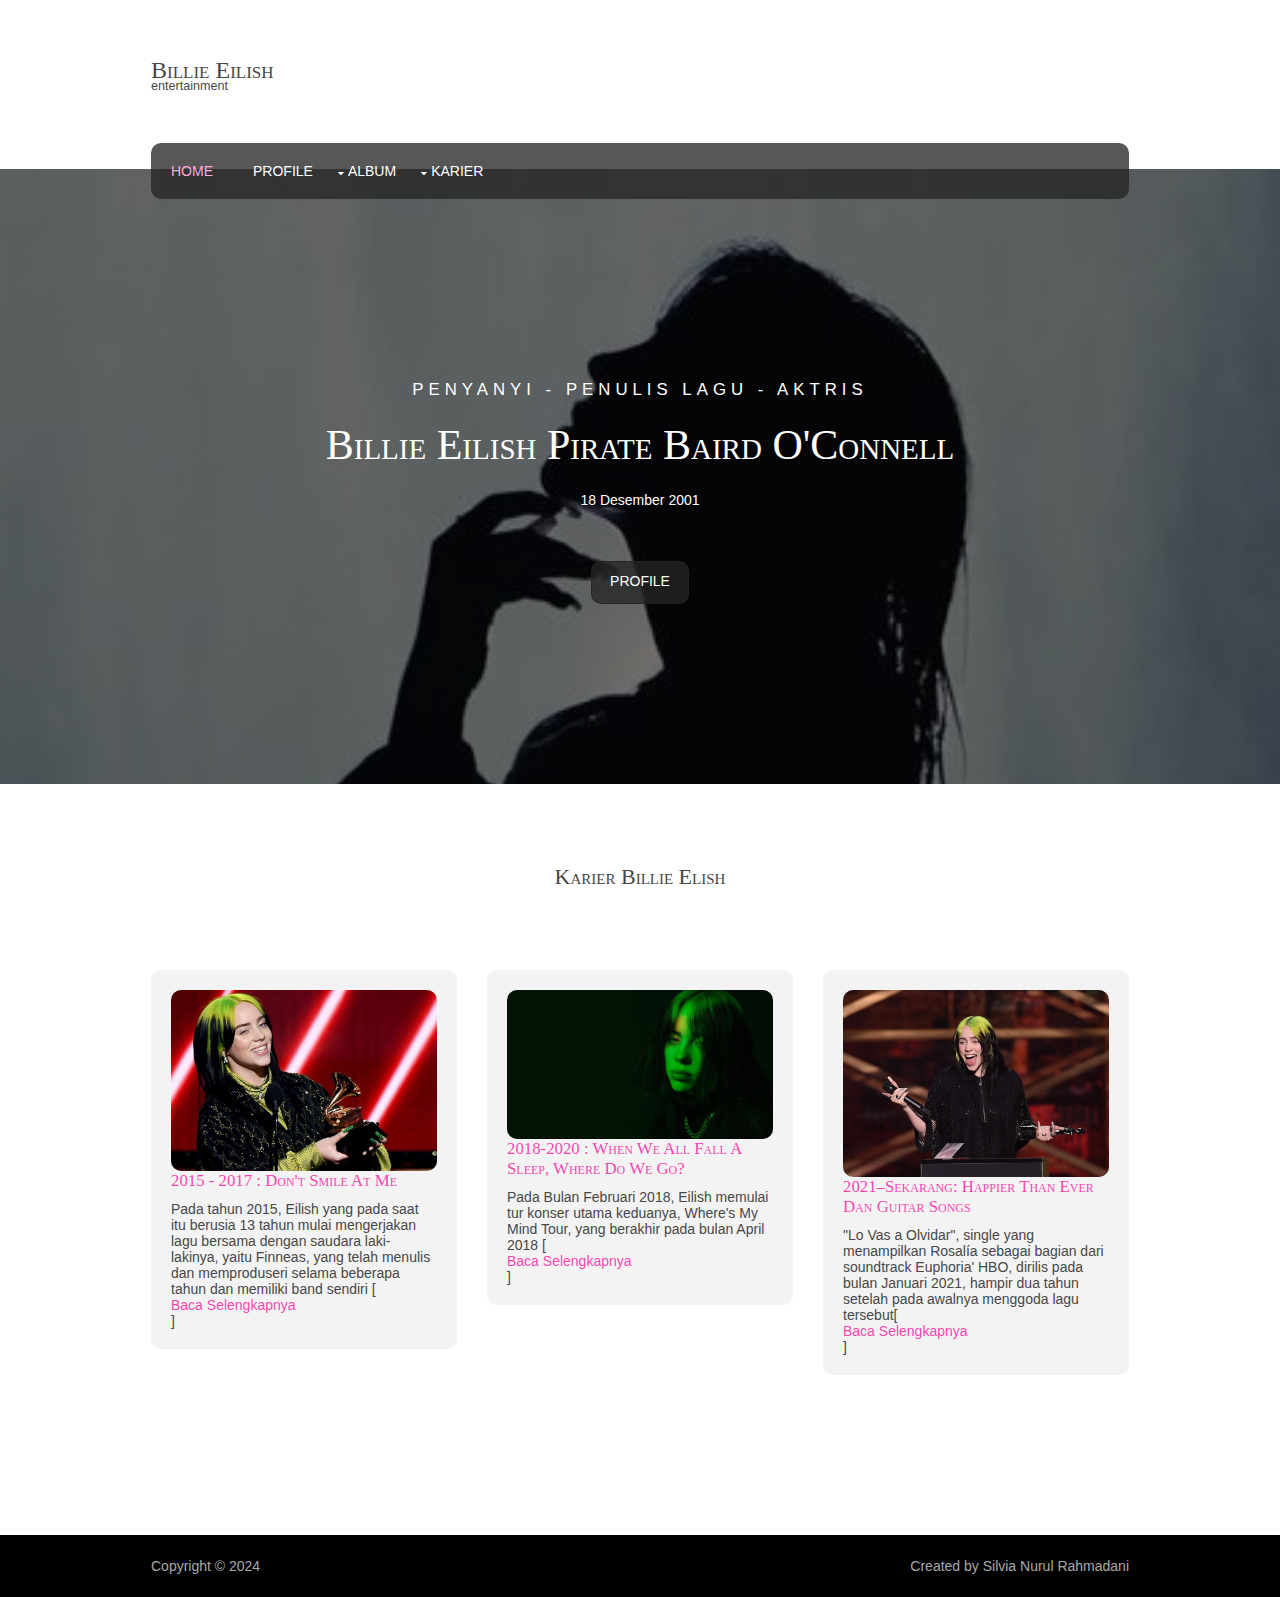
<file: index.html>
<!DOCTYPE html>
<html lang="en">
  <head>
    <title>Billie Elish</title>
    <meta charset="utf-8" />
    <meta
      name="viewport"
      content="width=device-width, initial-scale=1.0, maximum-scale=1.0, user-scalable=no"
    />
    <link
      href="layout/styles/layout.css"
      rel="stylesheet"
      type="text/css"
      media="all"
    />
  </head>
  <body id="top">
    <div class="wrapper row1">
      <header id="header" class="hoc clear">
        <div id="logo" class="fl_left">
          <h1><a href="../WebBillieElish/index.html">Billie Eilish</a></h1>
          <p>Entertainment</p>
        </div>
      </header>
      <nav id="mainav" class="hoc clear">
        <ul class="clear">
          <li class="active">
            <a href="../WebBillieElish/index.html">Home</a>
          </li>
          <li><a href="../WebBillieElish/pages/profil.html">Profile</a></li>
          <li>
            <a class="drop" href="#">Album</a>
            <ul>
              <li>
                <a href="../WebBillieElish/pages/album1.html"
                  >Happier Than Ever - 2021</a
                >
              </li>
              <li>
                <a href="../WebBillieElish/pages/album2.html"
                  >When We All Fall A Sleep - 2019</a
                >
              </li>
              <li>
                <a href="../WebBillieElish/pages/album3.html">Bad Guy - 2019</a>
              </li>
              <li>
                <a href="../WebBillieElish/album4.html">Don't Smile at Me - 2017</a
                >
              </li>
              <li>
                <a href="../WebBillieElish/pages/album5.html">Belyache - 2017</a
                >
              </li>
              <li>
                <a href="../WebBillieElish/pages/album6.html"
                  >Six Feet Under - 2016</a
                >
              </li>
              <li>
                <a href="../WebBillieElish/pages/album7.html"
                  >Ocean Eyes - 2015</a
                >
              </li>
            </ul>
          </li>
          <li>
            <a class="drop" href="#">Karier</a>
            <ul>
              <li>
                <a href="../WebBillieElish/pages/karier2.html"
                  >2015 - 2017 Don't Smile at Me</a
                >
              </li>
              <li>
                <a href="../WebBillieElish/pages/karier.html"
                  >2018 – 2020: When We All Fall Asleep, Where Do We Go?</a
                >
              </li>
              <li>
                <a href="../WebBillieElish/pages/karier3.html"
                  >2021 - Sekarang Happier Than Ever dan Guitar Songs</a
                >
              </li>
            </ul>
          </li>
        </ul>
      </nav>
    </div>
    <div
      class="wrapper bgded overlay"
      style="background-image: url('images/header-bg.jpeg')"
    >
      <div id="pageintro" class="hoc clear">
        <article>
          <p>Penyanyi - Penulis Lagu - Aktris</p>
          <h3 class="heading">Billie Eilish Pirate Baird O'Connell</h3>
          <p>18 Desember 2001</p>
          <footer>
            <a class="btn" href="../WebBillieElish/pages/profil.html"
              >Profile</a
            >
          </footer>
        </article>
      </div>
    </div>
    <div class="wrapper row3">
      <main class="hoc container clear">
        <!-- main body -->
        <section id="introblocks">
          <div class="sectiontitle">
            <h6 class="heading">Karier Billie Elish</h6>
          </div>
          <ul class="nospace group">
            <li class="one_third first">
              <article>
                <img src="images/pnghrgaan1.jpg" />
                <h6 class="heading font-x1">
                  <a href="../WebBillieElish/pages/karier2.html"
                    >2015 - 2017 : Don't Smile at Me</a
                  >
                </h6>
                <p>
                  Pada tahun 2015, Eilish yang pada saat itu berusia 13 tahun
                  mulai mengerjakan lagu bersama dengan saudara laki-lakinya,
                  yaitu Finneas, yang telah menulis dan memproduseri selama
                  beberapa tahun dan memiliki band sendiri [<a
                    href="../WebBillieElish/pages/karier2.html"
                    >Baca Selengkapnya</a
                  >]
                </p>
              </article>
            </li>
            <li class="one_third">
              <article>
                <img src="images/headerr-bg.jpeg" />
                <h6 class="heading font-x1">
                  <a href="../WebBillieElish/pages/karier.html"
                    >2018-2020 : When We All Fall a Sleep, Where Do We Go?</a
                  >
                </h6>
                <p>
                  Pada Bulan Februari 2018, Eilish memulai tur konser utama
                  keduanya, Where's My Mind Tour, yang berakhir pada bulan April
                  2018 [<a href="../WebBillieElish/pages/karier.html"
                    >Baca Selengkapnya</a
                  >]
                </p>
              </article>
            </li>
            <li class="one_third">
              <article>
                <img src="images/pnghrgaan2.jpg" />
                <h6 class="heading font-x1">
                  <a href="../WebBillieElish/pages/karier3.html"
                    >2021–sekarang: Happier Than Ever dan Guitar Songs</a
                  >
                </h6>
                <p>
                  "Lo Vas a Olvidar", single yang menampilkan Rosalía sebagai
                  bagian dari soundtrack Euphoria' HBO, dirilis pada bulan
                  Januari 2021, hampir dua tahun setelah pada awalnya menggoda
                  lagu tersebut[<a href="../WebBillieElish/pages/karier3.html"
                    >Baca Selengkapnya</a
                  >]
                </p>
              </article>
            </li>
          </ul>
        </section>
        <!-- / main body -->
      </main>
    </div>

    <div class="wrapper row5">
      <div id="copyright" class="hoc clear">
        <p class="fl_left">Copyright &copy; 2024</p>
        <p class="fl_right">Created by Silvia Nurul Rahmadani</p>
      </div>
    </div>
    <a id="backtotop" href="#top"><i class="fa fa-chevron-up"></i></a>
    <!-- JAVASCRIPTS -->
    <script src="layout/scripts/jquery.min.js"></script>
    <script src="layout/scripts/jquery.backtotop.js"></script>
    <script src="layout/scripts/jquery.mobilemenu.js"></script>
  </body>
</html>
</file>
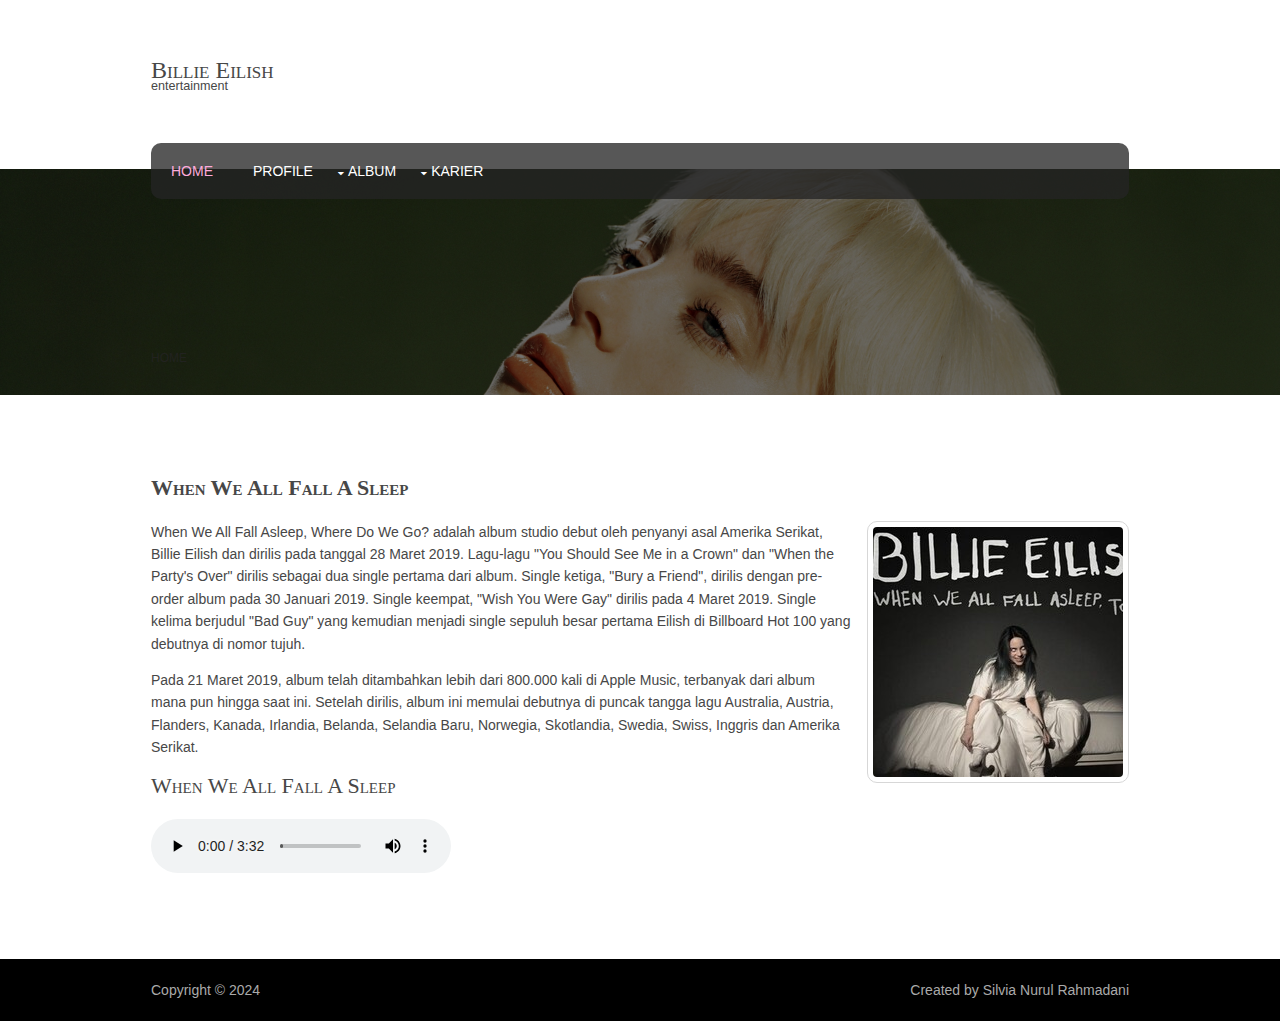
<file: pages/album2.html>
<!DOCTYPE html>
<html lang="">
  <head>
    <title>Album Billie Eilish</title>
    <meta charset="utf-8" />
    <meta
      name="viewport"
      content="width=device-width, initial-scale=1.0, maximum-scale=1.0, user-scalable=no"
    />
    <link
      href="../layout/styles/layout.css"
      rel="stylesheet"
      type="text/css"
      media="all"
    />
  </head>
  <body id="top">
    <div class="wrapper row1">
      <header id="header" class="hoc clear">
        <div id="logo" class="fl_left">
          <h1><a href="../index.html">Billie Eilish</a></h1>
          <p>Entertainment</p>
        </div>
      </header>
      <nav id="mainav" class="hoc clear">
        <ul class="clear">
          <li class="active">
            <a href="../index.html">Home</a>
          </li>
          <li><a href="../pages/profil.html">Profile</a></li>
          <li>
            <a class="drop" href="#">Album</a>
            <ul>
              <li>
                <a href="../pages/album1.html">Happier Than Ever - 2021</a>
              </li>
              <li>
                <a href="../pages/album2.html"
                  >When We All Fall A Sleep - 2019</a
                >
              </li>
              <li>
                <a href="../pages/album3.html">Bad Guy - 2019</a>
              </li>
              <li>
                <a href="../pages/album4.html">Don't Smile at Me - 2017</a>
              </li>
              <li>
                <a href="../pages/album5.html">Belyache - 2017</a>
              </li>
              <li>
                <a href="../pages/album6.html">Six Feet Under - 2016</a>
              </li>
              <li>
                <a href="../pages/album7.html">Ocean Eyes - 2015</a>
              </li>
            </ul>
          </li>
          <li>
            <a class="drop" href="#">Karier</a>
            <ul>
              <li>
                <a href="../pages/karier2.html"
                  >2015 - 2017 Don't Smile at Me</a
                >
              </li>
              <li>
                <a href="../pages/karier.html"
                  >2018 – 2020: When We All Fall Asleep, Where Do We Go?</a
                >
              </li>
              <li>
                <a href="../pages/karier3.html"
                  >2021 - Sekarang Happier Than Ever dan Guitar Songs</a
                >
              </li>
            </ul>
          </li>
        </ul>
      </nav>
    </div>
    <div
      class="wrapper bgded overlay"
      style="background-image: url('../gambar/wallpaper\ billie\ eilish.jpg')"
    >
      <div id="breadcrumb" class="hoc clear">
        <ul>
          <li><a href="../index.html">Home</a></li>
        </ul>
      </div>
    </div>
    <div class="wrapper row3">
      <main class="hoc container clear">
        <!-- main body -->
        <div class="content">
          <h1><strong>When We All Fall A Sleep</strong></h1>
          <img
            class="imgr borderedbox inspace-5"
            src="../gambar/album2.jpg"
            alt="Billie Eilish"
          />
          <p>
            When We All Fall Asleep, Where Do We Go? adalah album studio debut
            oleh penyanyi asal Amerika Serikat, Billie Eilish dan dirilis pada
            tanggal 28 Maret 2019. Lagu-lagu "You Should See Me in a Crown" dan
            "When the Party's Over" dirilis sebagai dua single pertama dari
            album. Single ketiga, "Bury a Friend", dirilis dengan pre-order
            album pada 30 Januari 2019. Single keempat, "Wish You Were Gay"
            dirilis pada 4 Maret 2019. Single kelima berjudul "Bad Guy" yang
            kemudian menjadi single sepuluh besar pertama Eilish di Billboard
            Hot 100 yang debutnya di nomor tujuh.
          </p>
          <p>
            Pada 21 Maret 2019, album telah ditambahkan lebih dari 800.000 kali
            di Apple Music, terbanyak dari album mana pun hingga saat ini.
            Setelah dirilis, album ini memulai debutnya di puncak tangga lagu
            Australia, Austria, Flanders, Kanada, Irlandia, Belanda, Selandia
            Baru, Norwegia, Skotlandia, Swedia, Swiss, Inggris dan Amerika
            Serikat.
          </p>
          <!-- Penambahan Audio -->
          <h2>When We All Fall a Sleep</h2>
          <audio controls autoplay>
            <source
              src="../Audio/Billie Eilish - bury a friend (Official Music Video).mp3"
              type="audio/mp3"
            />
            Your browser does not support the audio element.
          </audio>
        </div>
        <!-- / main body -->
        <div class="clear"></div>
      </main>
    </div>
    <div class="wrapper row5">
      <div id="copyright" class="hoc clear">
        <p class="fl_left">Copyright &copy; 2024</p>
        <p class="fl_right">Created by Silvia Nurul Rahmadani</p>
      </div>
    </div>
    <a id="backtotop" href="#top"><i class="fa fa-chevron-up"></i></a>
    <!-- JAVASCRIPTS -->
    <script src="../layout/scripts/jquery.min.js"></script>
    <script src="../layout/scripts/jquery.backtotop.js"></script>
    <script src="../layout/scripts/jquery.mobilemenu.js"></script>
  </body>
</html>
</file>
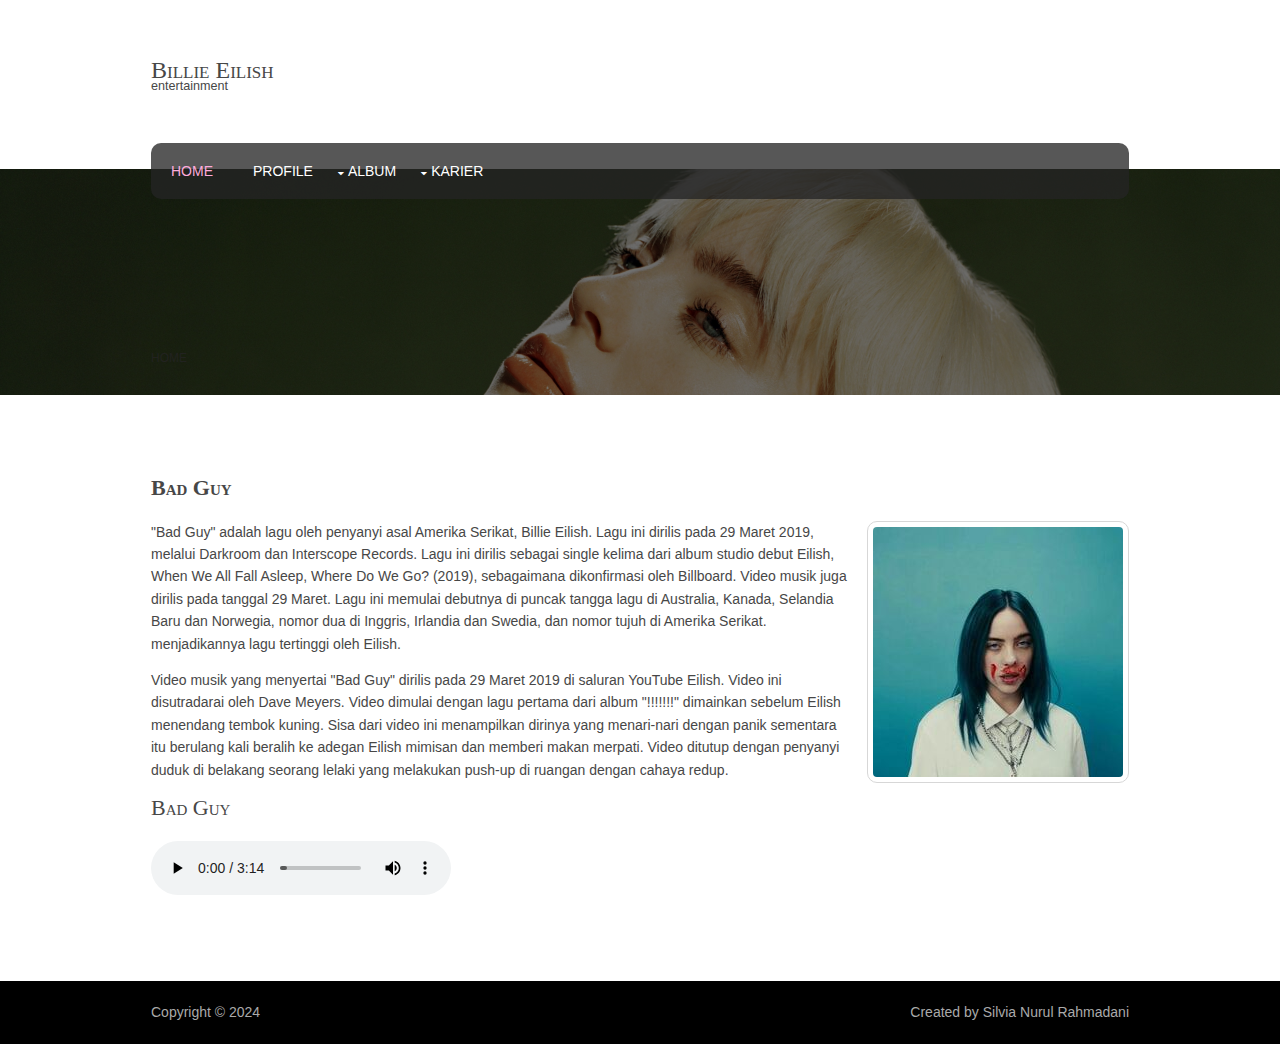
<file: pages/album3.html>
<!DOCTYPE html>
<html lang="">
  <head>
    <title>Album Billie Eilish</title>
    <meta charset="utf-8" />
    <meta
      name="viewport"
      content="width=device-width, initial-scale=1.0, maximum-scale=1.0, user-scalable=no"
    />
    <link
      href="../layout/styles/layout.css"
      rel="stylesheet"
      type="text/css"
      media="all"
    />
  </head>
  <body id="top">
    <div class="wrapper row1">
      <header id="header" class="hoc clear">
        <div id="logo" class="fl_left">
          <h1><a href="../index.html">Billie Eilish</a></h1>
          <p>Entertainment</p>
        </div>
      </header>
      <nav id="mainav" class="hoc clear">
        <ul class="clear">
          <li class="active">
            <a href="../index.html">Home</a>
          </li>
          <li><a href="../pages/profil.html">Profile</a></li>
          <li>
            <a class="drop" href="#">Album</a>
            <ul>
              <li>
                <a href="../pages/album1.html">Happier Than Ever - 2021</a>
              </li>
              <li>
                <a href="../pages/album2.html"
                  >When We All Fall A Sleep - 2019</a
                >
              </li>
              <li>
                <a href="../pages/album3.html">Bad Guy - 2019</a>
              </li>
              <li>
                <a href="../pages/album4.html">Don't Smile at Me - 2017</a>
              </li>
              <li>
                <a href="../pages/album5.html">Belyache - 2017</a>
              </li>
              <li>
                <a href="../pages/album6.html">Six Feet Under - 2016</a>
              </li>
              <li>
                <a href="../pages/album7.html">Ocean Eyes - 2015</a>
              </li>
            </ul>
          </li>
          <li>
            <a class="drop" href="#">Karier</a>
            <ul>
              <li>
                <a href="../pages/karier2.html"
                  >2015 - 2017 Don't Smile at Me</a
                >
              </li>
              <li>
                <a href="../pages/karier.html"
                  >2018 – 2020: When We All Fall Asleep, Where Do We Go?</a
                >
              </li>
              <li>
                <a href="../pages/karier3.html"
                  >2021 - Sekarang Happier Than Ever dan Guitar Songs</a
                >
              </li>
            </ul>
          </li>
        </ul>
      </nav>
    </div>
    <div
      class="wrapper bgded overlay"
      style="background-image: url('../gambar/wallpaper\ billie\ eilish.jpg')"
    >
      <div id="breadcrumb" class="hoc clear">
        <ul>
          <li><a href="../index.html">Home</a></li>
        </ul>
      </div>
    </div>
    <div class="wrapper row3">
      <main class="hoc container clear">
        <!-- main body -->
        <div class="content">
          <h1><strong>Bad Guy</strong></h1>
          <img
            class="imgr borderedbox inspace-5"
            src="../gambar/album3.jpg"
            alt="Billie Eilish"
          />
          <p>
            "Bad Guy" adalah lagu oleh penyanyi asal Amerika Serikat, Billie
            Eilish. Lagu ini dirilis pada 29 Maret 2019, melalui Darkroom dan
            Interscope Records. Lagu ini dirilis sebagai single kelima dari
            album studio debut Eilish, When We All Fall Asleep, Where Do We Go?
            (2019), sebagaimana dikonfirmasi oleh Billboard. Video musik juga
            dirilis pada tanggal 29 Maret. Lagu ini memulai debutnya di puncak
            tangga lagu di Australia, Kanada, Selandia Baru dan Norwegia, nomor
            dua di Inggris, Irlandia dan Swedia, dan nomor tujuh di Amerika
            Serikat. menjadikannya lagu tertinggi oleh Eilish.
          </p>
          <p>
            Video musik yang menyertai "Bad Guy" dirilis pada 29 Maret 2019 di
            saluran YouTube Eilish. Video ini disutradarai oleh Dave Meyers.
            Video dimulai dengan lagu pertama dari album "!!!!!!!" dimainkan
            sebelum Eilish menendang tembok kuning. Sisa dari video ini
            menampilkan dirinya yang menari-nari dengan panik sementara itu
            berulang kali beralih ke adegan Eilish mimisan dan memberi makan
            merpati. Video ditutup dengan penyanyi duduk di belakang seorang
            lelaki yang melakukan push-up di ruangan dengan cahaya redup.
          </p>
          <!-- Penambahan Audio -->
          <h2>Bad Guy</h2>
          <audio controls autoplay>
            <source
              src="../Audio/Billie Eilish - bad guy (Lyrics).mp3"
              type="audio/mp3"
            />
            Your browser does not support the audio element.
          </audio>
        </div>
        <!-- / main body -->
        <div class="clear"></div>
      </main>
    </div>
    <div class="wrapper row5">
      <div id="copyright" class="hoc clear">
        <p class="fl_left">Copyright &copy; 2024</p>
        <p class="fl_right">Created by Silvia Nurul Rahmadani</p>
      </div>
    </div>
    <a id="backtotop" href="#top"><i class="fa fa-chevron-up"></i></a>
    <!-- JAVASCRIPTS -->
    <script src="../layout/scripts/jquery.min.js"></script>
    <script src="../layout/scripts/jquery.backtotop.js"></script>
    <script src="../layout/scripts/jquery.mobilemenu.js"></script>
  </body>
</html>
</file>
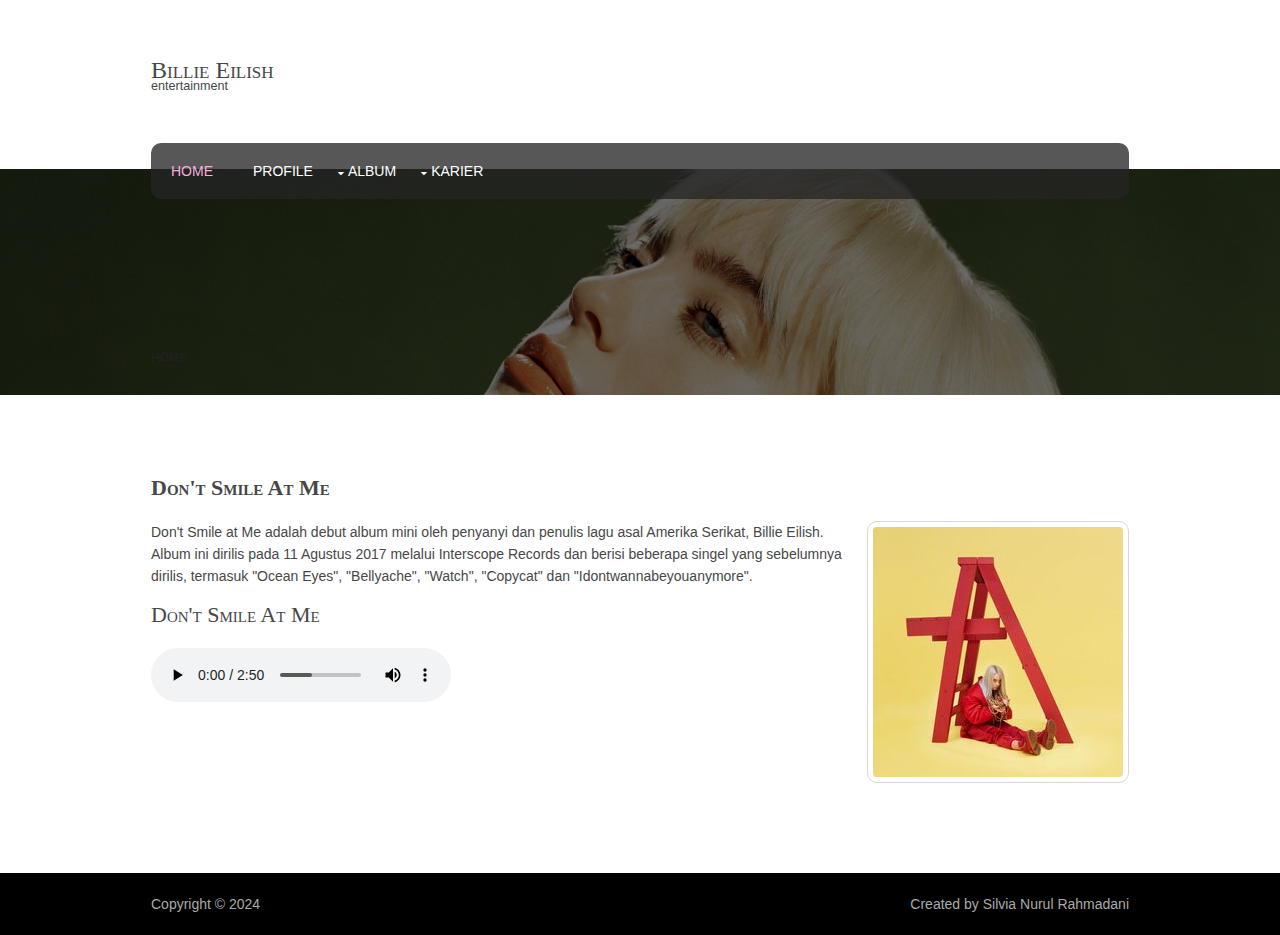
<file: pages/album4.html>
<!DOCTYPE html>
<html lang="">
  <head>
    <title>Album Billie Eilish</title>
    <meta charset="utf-8" />
    <meta
      name="viewport"
      content="width=device-width, initial-scale=1.0, maximum-scale=1.0, user-scalable=no"
    />
    <link
      href="../layout/styles/layout.css"
      rel="stylesheet"
      type="text/css"
      media="all"
    />
  </head>
  <body id="top">
    <div class="wrapper row1">
      <header id="header" class="hoc clear">
        <div id="logo" class="fl_left">
          <h1><a href="../index.html">Billie Eilish</a></h1>
          <p>Entertainment</p>
        </div>
      </header>
      <nav id="mainav" class="hoc clear">
        <ul class="clear">
          <li class="active">
            <a href="../index.html">Home</a>
          </li>
          <li><a href="../pages/profil.html">Profile</a></li>
          <li>
            <a class="drop" href="#">Album</a>
            <ul>
              <li>
                <a href="../pages/album1.html">Happier Than Ever - 2021</a>
              </li>
              <li>
                <a href="../pages/album2.html"
                  >When We All Fall A Sleep - 2019</a
                >
              </li>
              <li>
                <a href="../pages/album3.html">Bad Guy - 2019</a>
              </li>
              <li>
                <a href="../pages/album4.html">Don't Smile at Me - 2017</a>
              </li>
              <li>
                <a href="../pages/album5.html">Belyache - 2017</a>
              </li>
              <li>
                <a href="../pages/album6.html">Six Feet Under - 2016</a>
              </li>
              <li>
                <a href="../pages/album7.html">Ocean Eyes - 2015</a>
              </li>
            </ul>
          </li>
          <li>
            <a class="drop" href="#">Karier</a>
            <ul>
              <li>
                <a href="../pages/karier2.html"
                  >2015 - 2017 Don't Smile at Me</a
                >
              </li>
              <li>
                <a href="../pages/karier.html"
                  >2018 – 2020: When We All Fall Asleep, Where Do We Go?</a
                >
              </li>
              <li>
                <a href="../pages/karier3.html"
                  >2021 - Sekarang Happier Than Ever dan Guitar Songs</a
                >
              </li>
            </ul>
          </li>
        </ul>
      </nav>
    </div>
    <div
      class="wrapper bgded overlay"
      style="background-image: url('../gambar/wallpaper\ billie\ eilish.jpg')"
    >
      <div id="breadcrumb" class="hoc clear">
        <ul>
          <li><a href="../index.html">Home</a></li>
        </ul>
      </div>
    </div>
    <div class="wrapper row3">
      <main class="hoc container clear">
        <!-- main body -->
        <div class="content">
          <h1><strong>Don't Smile at Me</strong></h1>
          <img
            class="imgr borderedbox inspace-5"
            src="../gambar/album4.jpg"
            alt="Billie Eilish"
          />
          <p>
            Don't Smile at Me adalah debut album mini oleh penyanyi dan penulis
            lagu asal Amerika Serikat, Billie Eilish. Album ini dirilis pada 11
            Agustus 2017 melalui Interscope Records dan berisi beberapa singel
            yang sebelumnya dirilis, termasuk "Ocean Eyes", "Bellyache",
            "Watch", "Copycat" dan "Idontwannabeyouanymore".
          </p>
          <!-- Penambahan Audio -->
          <h2>Don't Smile at Me</h2>
          <audio controls autoplay>
            <source
              src="../Audio/Billie Eilish - my boy (Official Audio).mp3"
              type="audio/mp3"
            />
            Your browser does not support the audio element.
          </audio>
        </div>
        <!-- / main body -->
        <div class="clear"></div>
      </main>
    </div>
    <div class="wrapper row5">
      <div id="copyright" class="hoc clear">
        <p class="fl_left">Copyright &copy; 2024</p>
        <p class="fl_right">Created by Silvia Nurul Rahmadani</p>
      </div>
    </div>
    <a id="backtotop" href="#top"><i class="fa fa-chevron-up"></i></a>
    <!-- JAVASCRIPTS -->
    <script src="../layout/scripts/jquery.min.js"></script>
    <script src="../layout/scripts/jquery.backtotop.js"></script>
    <script src="../layout/scripts/jquery.mobilemenu.js"></script>
  </body>
</html>
</file>
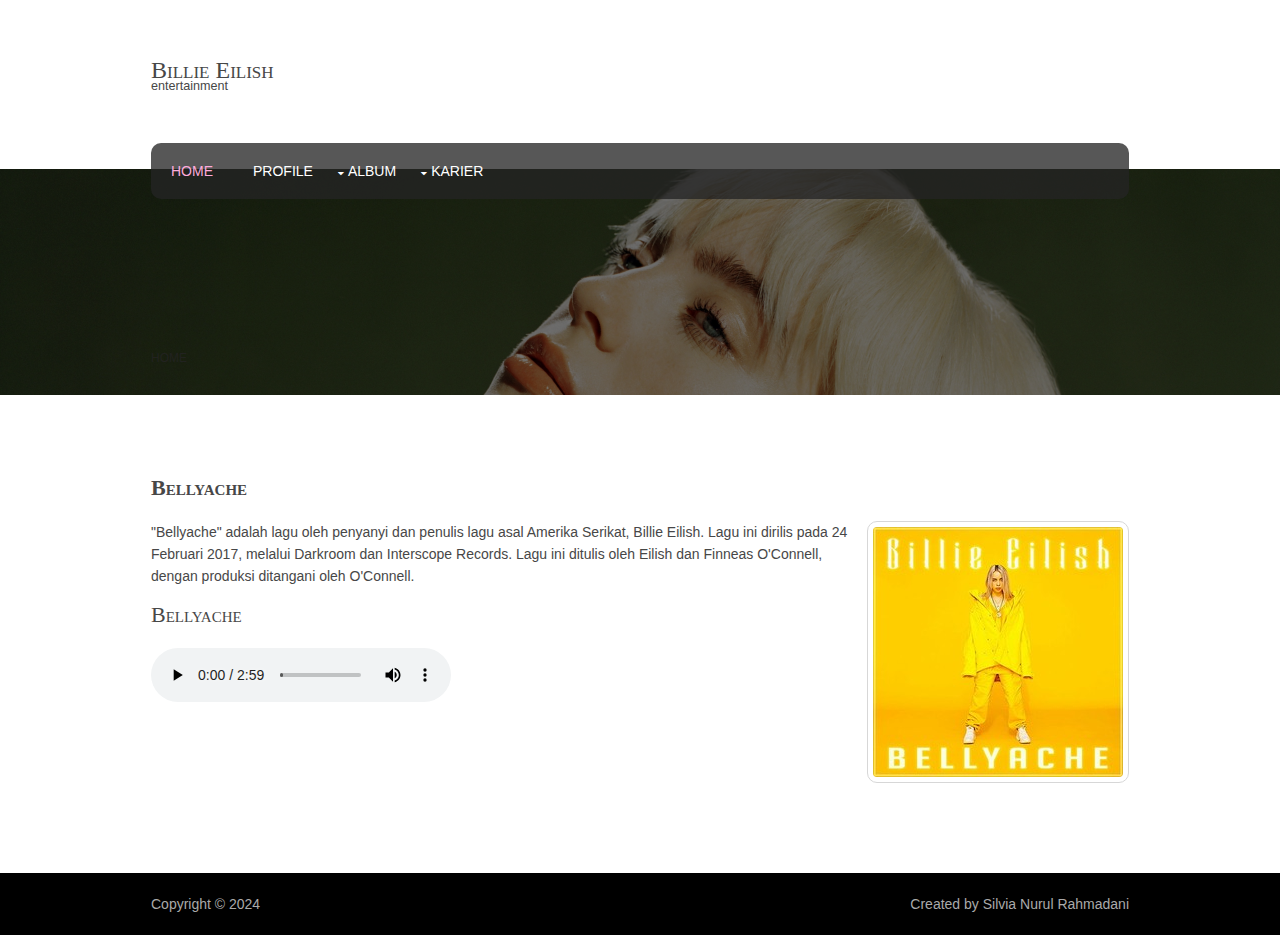
<file: pages/album5.html>
<!DOCTYPE html>
<html lang="">
  <head>
    <title>Album Billie Eilish</title>
    <meta charset="utf-8" />
    <meta
      name="viewport"
      content="width=device-width, initial-scale=1.0, maximum-scale=1.0, user-scalable=no"
    />
    <link
      href="../layout/styles/layout.css"
      rel="stylesheet"
      type="text/css"
      media="all"
    />
  </head>
  <body id="top">
    <div class="wrapper row1">
      <header id="header" class="hoc clear">
        <div id="logo" class="fl_left">
          <h1><a href="../index.html">Billie Eilish</a></h1>
          <p>Entertainment</p>
        </div>
      </header>
      <nav id="mainav" class="hoc clear">
        <ul class="clear">
          <li class="active">
            <a href="../index.html">Home</a>
          </li>
          <li><a href="../pages/profil.html">Profile</a></li>
          <li>
            <a class="drop" href="#">Album</a>
            <ul>
              <li>
                <a href="../pages/album1.html">Happier Than Ever - 2021</a>
              </li>
              <li>
                <a href="../pages/album2.html"
                  >When We All Fall A Sleep - 2019</a
                >
              </li>
              <li>
                <a href="../pages/album3.html">Bad Guy - 2019</a>
              </li>
              <li>
                <a href="../pages/album4.html">Don't Smile at Me - 2017</a>
              </li>
              <li>
                <a href="../pages/album5.html">Belyache - 2017</a>
              </li>
              <li>
                <a href="../pages/album6.html">Six Feet Under - 2016</a>
              </li>
              <li>
                <a href="../pages/album7.html">Ocean Eyes - 2015</a>
              </li>
            </ul>
          </li>
          <li>
            <a class="drop" href="#">Karier</a>
            <ul>
              <li>
                <a href="../pages/karier2.html"
                  >2015 - 2017 Don't Smile at Me</a
                >
              </li>
              <li>
                <a href="../pages/karier.html"
                  >2018 – 2020: When We All Fall Asleep, Where Do We Go?</a
                >
              </li>
              <li>
                <a href="../pages/karier3.html"
                  >2021 - Sekarang Happier Than Ever dan Guitar Songs</a
                >
              </li>
            </ul>
          </li>
        </ul>
      </nav>
    </div>
    <div
      class="wrapper bgded overlay"
      style="background-image: url('../gambar/wallpaper\ billie\ eilish.jpg')"
    >
      <div id="breadcrumb" class="hoc clear">
        <ul>
          <li><a href="../index.html">Home</a></li>
        </ul>
      </div>
    </div>
    <div class="wrapper row3">
      <main class="hoc container clear">
        <!-- main body -->
        <div class="content">
          <h1><strong>Bellyache</strong></h1>
          <img
            class="imgr borderedbox inspace-5"
            src="../gambar/album5.jpg"
            alt="Billie Eilish"
          />
          <p>
            "Bellyache" adalah lagu oleh penyanyi dan penulis lagu asal Amerika
            Serikat, Billie Eilish. Lagu ini dirilis pada 24 Februari 2017,
            melalui Darkroom dan Interscope Records. Lagu ini ditulis oleh
            Eilish dan Finneas O'Connell, dengan produksi ditangani oleh
            O'Connell.
          </p>
          <!-- Penambahan Audio -->
          <h2>Bellyache</h2>
          <audio controls autoplay>
            <source
              src="../Audio/Billie Eilish - Bellyache (Lyrics).mp3"
              type="audio/mp3"
            />
            Your browser does not support the audio element.
          </audio>
        </div>
        <!-- / main body -->
        <div class="clear"></div>
      </main>
    </div>
    <div class="wrapper row5">
      <div id="copyright" class="hoc clear">
        <p class="fl_left">Copyright &copy; 2024</p>
        <p class="fl_right">Created by Silvia Nurul Rahmadani</p>
      </div>
    </div>
    <a id="backtotop" href="#top"><i class="fa fa-chevron-up"></i></a>
    <!-- JAVASCRIPTS -->
    <script src="../layout/scripts/jquery.min.js"></script>
    <script src="../layout/scripts/jquery.backtotop.js"></script>
    <script src="../layout/scripts/jquery.mobilemenu.js"></script>
  </body>
</html>
</file>
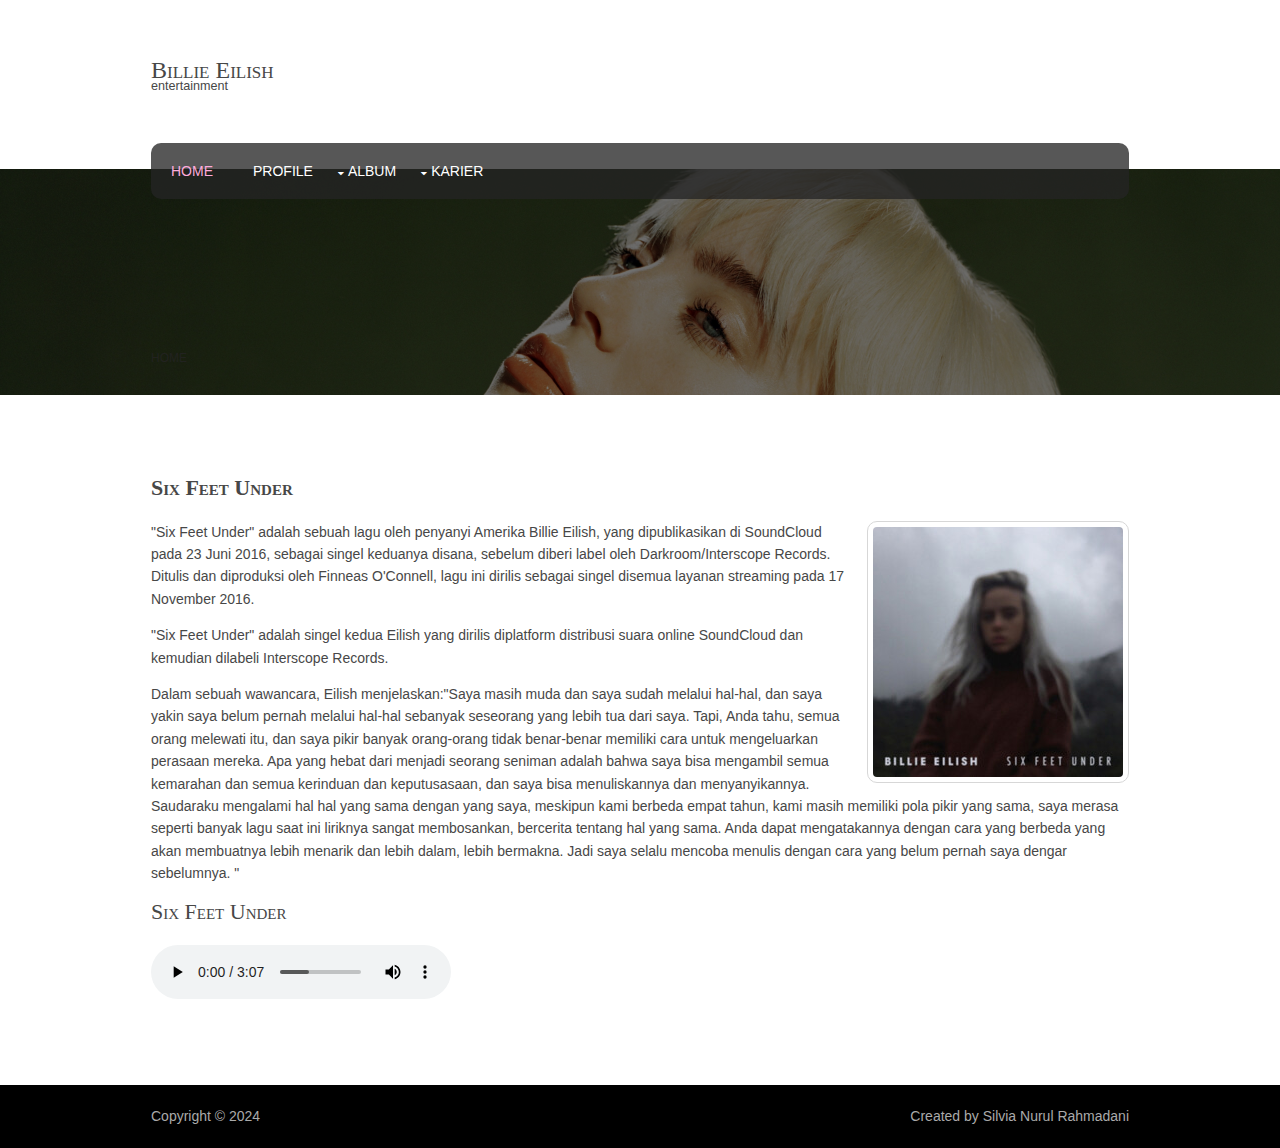
<file: pages/album6.html>
<!DOCTYPE html>
<html lang="">
  <head>
    <title>Album Billie Eilish</title>
    <meta charset="utf-8" />
    <meta
      name="viewport"
      content="width=device-width, initial-scale=1.0, maximum-scale=1.0, user-scalable=no"
    />
    <link
      href="../layout/styles/layout.css"
      rel="stylesheet"
      type="text/css"
      media="all"
    />
  </head>
  <body id="top">
    <div class="wrapper row1">
      <header id="header" class="hoc clear">
        <div id="logo" class="fl_left">
          <h1><a href="../index.html">Billie Eilish</a></h1>
          <p>Entertainment</p>
        </div>
      </header>
      <nav id="mainav" class="hoc clear">
        <ul class="clear">
          <li class="active">
            <a href="../index.html">Home</a>
          </li>
          <li><a href="../pages/profil.html">Profile</a></li>
          <li>
            <a class="drop" href="#">Album</a>
            <ul>
              <li>
                <a href="../pages/album1.html">Happier Than Ever - 2021</a>
              </li>
              <li>
                <a href="../pages/album2.html"
                  >When We All Fall A Sleep - 2019</a
                >
              </li>
              <li>
                <a href="../pages/album3.html">Bad Guy - 2019</a>
              </li>
              <li>
                <a href="../pages/album4.html">Don't Smile at Me - 2017</a>
              </li>
              <li>
                <a href="../pages/album5.html">Belyache - 2017</a>
              </li>
              <li>
                <a href="../pages/album6.html">Six Feet Under - 2016</a>
              </li>
              <li>
                <a href="../pages/album7.html">Ocean Eyes - 2015</a>
              </li>
            </ul>
          </li>
          <li>
            <a class="drop" href="#">Karier</a>
            <ul>
              <li>
                <a href="../pages/karier2.html"
                  >2015 - 2017 Don't Smile at Me</a
                >
              </li>
              <li>
                <a href="../pages/karier.html"
                  >2018 – 2020: When We All Fall Asleep, Where Do We Go?</a
                >
              </li>
              <li>
                <a href="../pages/karier3.html"
                  >2021 - Sekarang Happier Than Ever dan Guitar Songs</a
                >
              </li>
            </ul>
          </li>
        </ul>
      </nav>
    </div>
    <div
      class="wrapper bgded overlay"
      style="background-image: url('../gambar/wallpaper\ billie\ eilish.jpg')"
    >
      <div id="breadcrumb" class="hoc clear">
        <ul>
          <li><a href="../index.html">Home</a></li>
        </ul>
      </div>
    </div>
    <div class="wrapper row3">
      <main class="hoc container clear">
        <!-- main body -->
        <div class="content">
          <h1><strong>Six Feet Under</strong></h1>
          <img
            class="imgr borderedbox inspace-5"
            src="../gambar/album6.jpg"
            alt="Billie Eilish"
          />
          <p>
            "Six Feet Under" adalah sebuah lagu oleh penyanyi Amerika Billie
            Eilish, yang dipublikasikan di SoundCloud pada 23 Juni 2016, sebagai
            singel keduanya disana, sebelum diberi label oleh
            Darkroom/Interscope Records. Ditulis dan diproduksi oleh Finneas
            O'Connell, lagu ini dirilis sebagai singel disemua layanan streaming
            pada 17 November 2016.
          </p>
          <p>
            "Six Feet Under" adalah singel kedua Eilish yang dirilis diplatform
            distribusi suara online SoundCloud dan kemudian dilabeli Interscope
            Records.
          </p>
          <p>
            Dalam sebuah wawancara, Eilish menjelaskan:"Saya masih muda dan saya
            sudah melalui hal-hal, dan saya yakin saya belum pernah melalui
            hal-hal sebanyak seseorang yang lebih tua dari saya. Tapi, Anda
            tahu, semua orang melewati itu, dan saya pikir banyak orang-orang
            tidak benar-benar memiliki cara untuk mengeluarkan perasaan mereka.
            Apa yang hebat dari menjadi seorang seniman adalah bahwa saya bisa
            mengambil semua kemarahan dan semua kerinduan dan keputusasaan, dan
            saya bisa menuliskannya dan menyanyikannya. Saudaraku mengalami hal
            hal yang sama dengan yang saya, meskipun kami berbeda empat tahun,
            kami masih memiliki pola pikir yang sama, saya merasa seperti banyak
            lagu saat ini liriknya sangat membosankan, bercerita tentang hal
            yang sama. Anda dapat mengatakannya dengan cara yang berbeda yang
            akan membuatnya lebih menarik dan lebih dalam, lebih bermakna. Jadi
            saya selalu mencoba menulis dengan cara yang belum pernah saya
            dengar sebelumnya. "
          </p>
          <!-- Penambahan Audio -->
          <h2>Six Feet Under</h2>
          <audio controls autoplay>
            <source
              src="../Audio/Billie Eilish - Six Feet Under (Lyrics).mp3"
              type="audio/mp3"
            />
            Your browser does not support the audio element.
          </audio>
        </div>
        <!-- / main body -->
        <div class="clear"></div>
      </main>
    </div>
    <div class="wrapper row5">
      <div id="copyright" class="hoc clear">
        <p class="fl_left">Copyright &copy; 2024</p>
        <p class="fl_right">Created by Silvia Nurul Rahmadani</p>
      </div>
    </div>
    <a id="backtotop" href="#top"><i class="fa fa-chevron-up"></i></a>
    <!-- JAVASCRIPTS -->
    <script src="../layout/scripts/jquery.min.js"></script>
    <script src="../layout/scripts/jquery.backtotop.js"></script>
    <script src="../layout/scripts/jquery.mobilemenu.js"></script>
  </body>
</html>
</file>
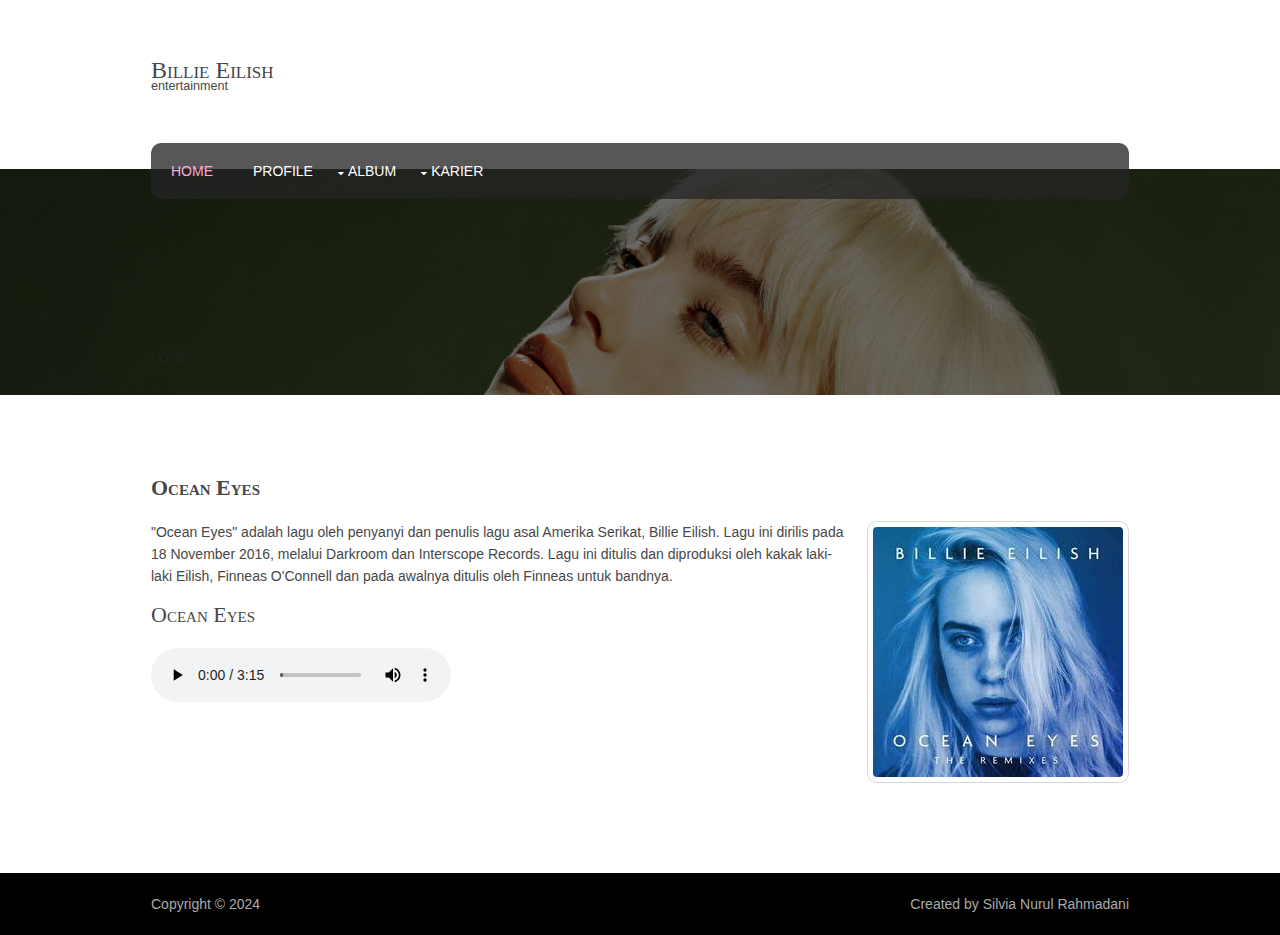
<file: pages/album7.html>
<!DOCTYPE html>
<html lang="">
  <head>
    <title>Album Billie Eilish</title>
    <meta charset="utf-8" />
    <meta
      name="viewport"
      content="width=device-width, initial-scale=1.0, maximum-scale=1.0, user-scalable=no"
    />
    <link
      href="../layout/styles/layout.css"
      rel="stylesheet"
      type="text/css"
      media="all"
    />
  </head>
  <body id="top">
    <div class="wrapper row1">
      <header id="header" class="hoc clear">
        <div id="logo" class="fl_left">
          <h1><a href="../index.html">Billie Eilish</a></h1>
          <p>Entertainment</p>
        </div>
      </header>
      <nav id="mainav" class="hoc clear">
        <ul class="clear">
          <li class="active">
            <a href="../index.html">Home</a>
          </li>
          <li><a href="../pages/profil.html">Profile</a></li>
          <li>
            <a class="drop" href="#">Album</a>
            <ul>
              <li>
                <a href="../pages/album1.html">Happier Than Ever - 2021</a>
              </li>
              <li>
                <a href="../pages/album2.html"
                  >When We All Fall A Sleep - 2019</a
                >
              </li>
              <li>
                <a href="../pages/album3.htm">Bad Guy - 2019</a>
              </li>
              <li>
                <a href="../pages/album4.html">Don't Smile at Me - 2017</a>
              </li>
              <li>
                <a href="../pages/album5.html">Belyache - 2017</a>
              </li>
              <li>
                <a href="../pages/album6.html">Six Feet Under - 2016</a>
              </li>
              <li>
                <a href="../pages/album7.html">Ocean Eyes - 2015</a>
              </li>
            </ul>
          </li>
          <li>
            <a class="drop" href="#">Karier</a>
            <ul>
              <li>
                <a href="../pages/karier2.html"
                  >2015 - 2017 Don't Smile at Me</a
                >
              </li>
              <li>
                <a href="..pages/karier.html"
                  >2018 – 2020: When We All Fall Asleep, Where Do We Go?</a
                >
              </li>
              <li>
                <a href="..pages/karier3.html"
                  >2021 - Sekarang Happier Than Ever dan Guitar Songs</a
                >
              </li>
            </ul>
          </li>
        </ul>
      </nav>
    </div>
    <div
      class="wrapper bgded overlay"
      style="background-image: url('../gambar/wallpaper\ billie\ eilish.jpg')"
    >
      <div id="breadcrumb" class="hoc clear">
        <ul>
          <li><a href="../index.html">Home</a></li>
        </ul>
      </div>
    </div>
    <div class="wrapper row3">
      <main class="hoc container clear">
        <!-- main body -->
        <div class="content">
          <h1><strong>Ocean Eyes</strong></h1>
          <img
            class="imgr borderedbox inspace-5"
            src="../gambar/album7.jpg"
            alt="Billie Eilish"
          />
          <p>
            "Ocean Eyes" adalah lagu oleh penyanyi dan penulis lagu asal Amerika
            Serikat, Billie Eilish. Lagu ini dirilis pada 18 November 2016,
            melalui Darkroom dan Interscope Records. Lagu ini ditulis dan
            diproduksi oleh kakak laki-laki Eilish, Finneas O'Connell dan pada
            awalnya ditulis oleh Finneas untuk bandnya.
          </p>
          <!-- Penambahan Audio -->
          <h2>Ocean Eyes</h2>
          <audio controls autoplay>
            <source
              src="../Audio/Billie Eilish - Ocean Eyes (Lyrics).mp3"
              type="audio/mp3"
            />
            Your browser does not support the audio element.
          </audio>
        </div>
        <!-- / main body -->
        <div class="clear"></div>
      </main>
    </div>
    <div class="wrapper row5">
      <div id="copyright" class="hoc clear">
        <p class="fl_left">Copyright &copy; 2024</p>
        <p class="fl_right">Created by Silvia Nurul Rahmadani</p>
      </div>
    </div>
    <a id="backtotop" href="#top"><i class="fa fa-chevron-up"></i></a>
    <!-- JAVASCRIPTS -->
    <script src="../layout/scripts/jquery.min.js"></script>
    <script src="../layout/scripts/jquery.backtotop.js"></script>
    <script src="../layout/scripts/jquery.mobilemenu.js"></script>
  </body>
</html>
</file>
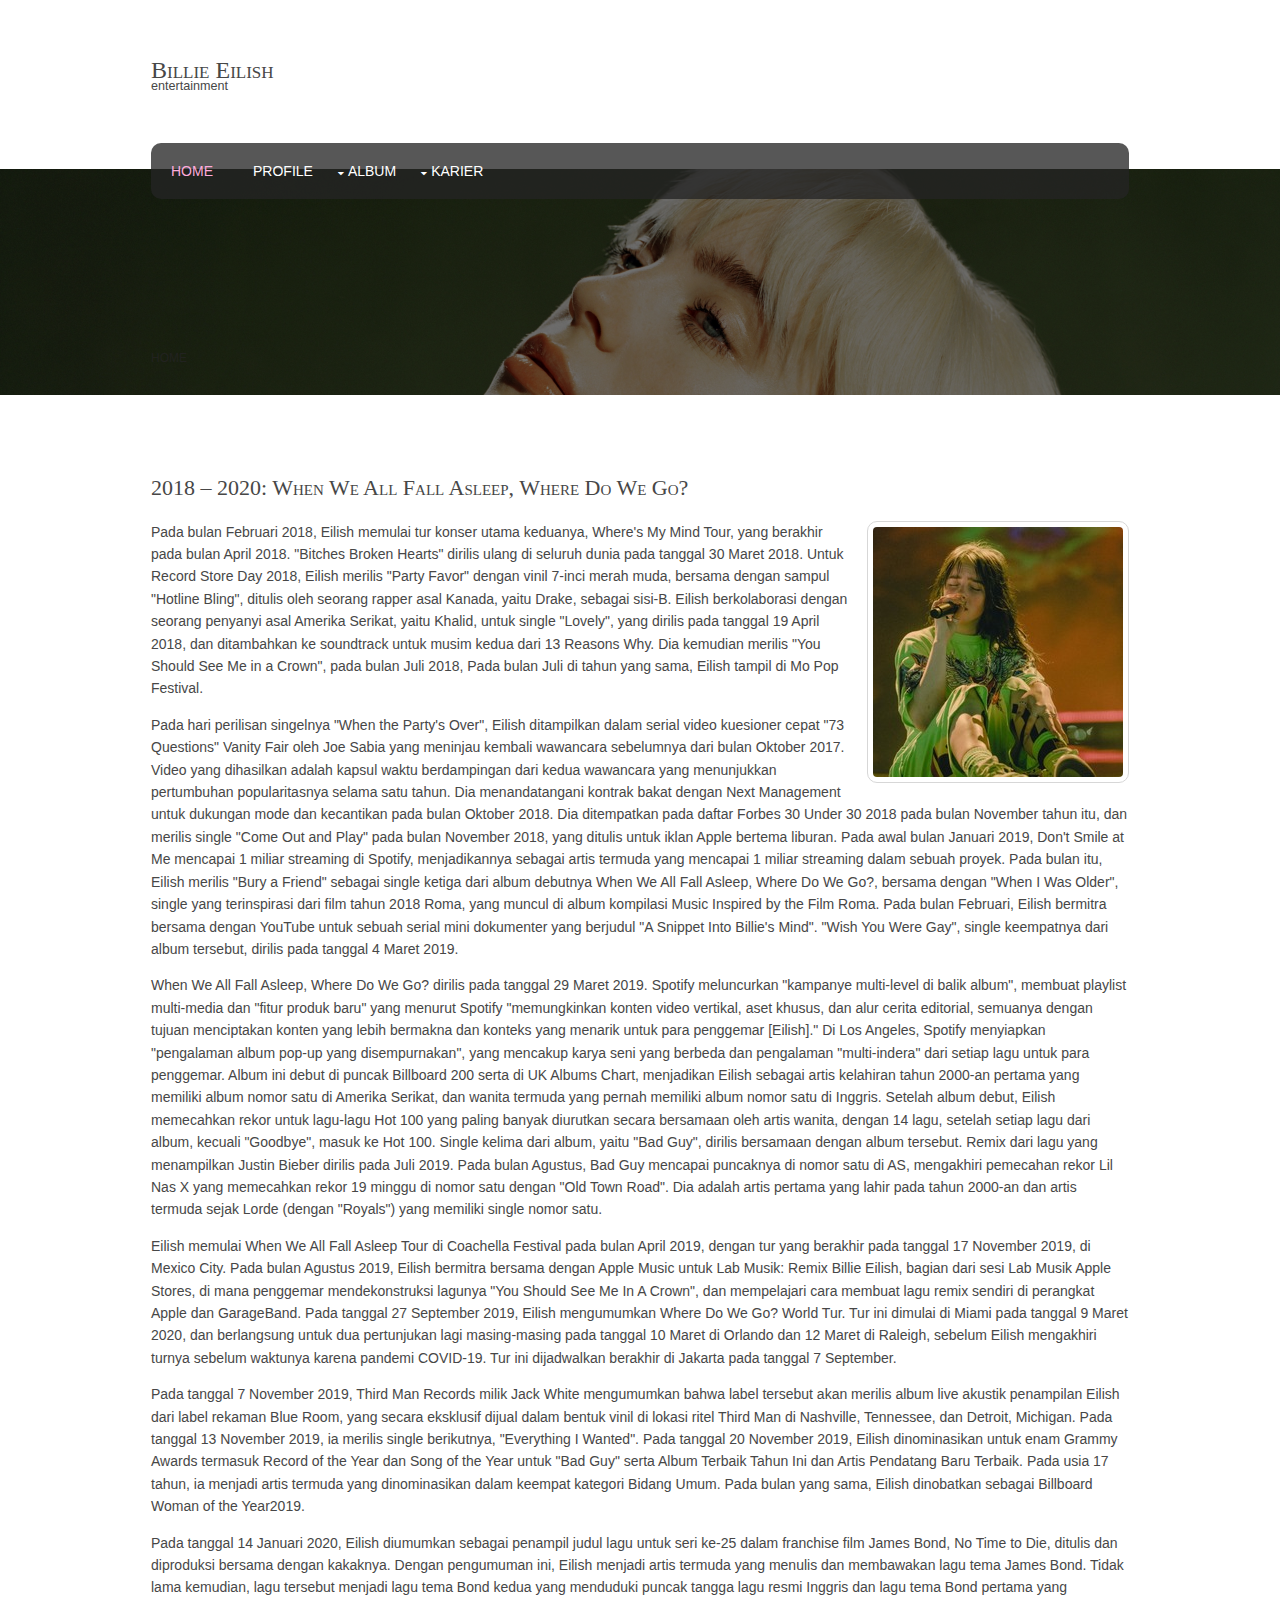
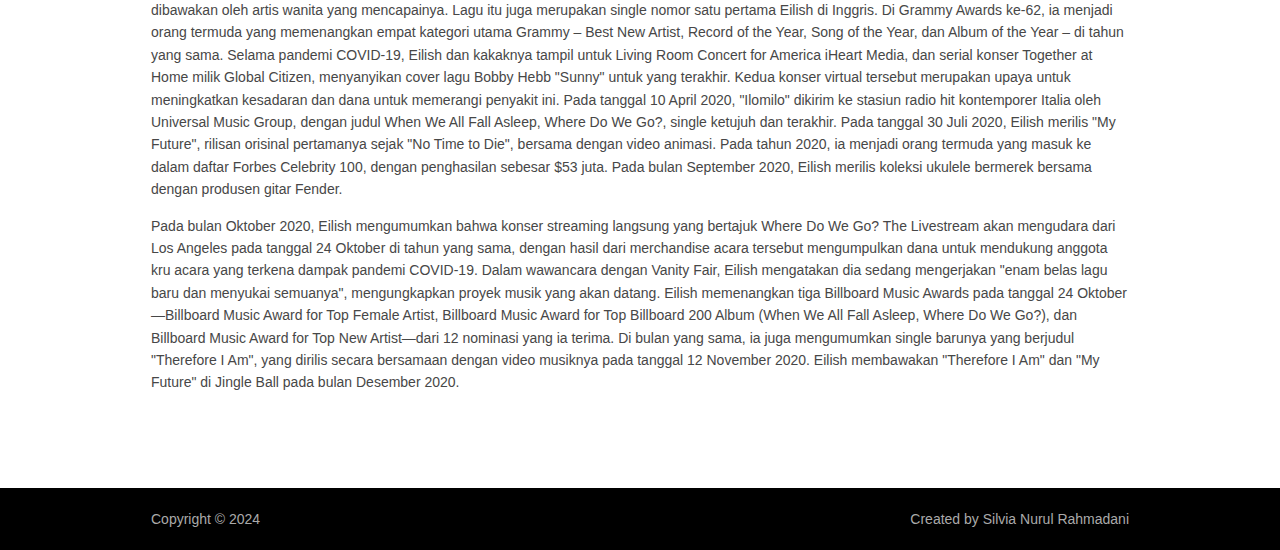
<file: pages/karier.html>
<!DOCTYPE html>
<html lang="">
  <head>
    <title>Karier 2018-2020</title>
    <meta charset="utf-8" />
    <meta
      name="viewport"
      content="width=device-width, initial-scale=1.0, maximum-scale=1.0, user-scalable=no"
    />
    <link
      href="../layout/styles/layout.css"
      rel="stylesheet"
      type="text/css"
      media="all"
    />
  </head>
  <body id="top">
    <div class="wrapper row1">
      <header id="header" class="hoc clear">
        <div id="logo" class="fl_left">
          <h1><a href="../index.html">Billie Eilish</a></h1>
          <p>Entertainment</p>
        </div>
      </header>
      <nav id="mainav" class="hoc clear">
        <ul class="clear">
          <li class="active">
            <a href="../index.html">Home</a>
          </li>
          <li><a href="../pages/profil.html">Profile</a></li>
          <li>
            <a class="drop" href="#">Album</a>
            <ul>
              <li>
                <a href="../pages/album1.html">Happier Than Ever - 2021</a>
              </li>
              <li>
                <a href="../pages/album2.html"
                  >When We All Fall A Sleep - 2019</a
                >
              </li>
              <li>
                <a href="../pages/album3.htm">Bad Guy - 2019</a>
              </li>
              <li>
                <a href="../pages/album4.html">Don't Smile at Me - 2017</a>
              </li>
              <li>
                <a href="../pages/album5.html">Belyache - 2017</a>
              </li>
              <li>
                <a href="../pages/album6.html">Six Feet Under - 2016</a>
              </li>
              <li>
                <a href="../pages/album7.html">Ocean Eyes - 2015</a>
              </li>
            </ul>
          </li>
          <li>
            <a class="drop" href="#">Karier</a>
            <ul>
              <li>
                <a href="../pages/karier2.html"
                  >2015 - 2017 Don't Smile at Me</a
                >
              </li>
              <li>
                <a href="../pages/karier.html"
                  >2018 – 2020: When We All Fall Asleep, Where Do We Go?</a
                >
              </li>
              <li>
                <a href="../pages/karier3.html"
                  >2021 - Sekarang Happier Than Ever dan Guitar Songs</a
                >
              </li>
            </ul>
          </li>
        </ul>
      </nav>
    </div>
    <div
      class="wrapper bgded overlay"
      style="background-image: url('../gambar/wallpaper\ billie\ eilish.jpg')"
    >
      <div id="breadcrumb" class="hoc clear">
        <ul>
          <li><a href="../index.html">Home</a></li>
        </ul>
      </div>
    </div>
    <div class="wrapper row3">
      <main class="hoc container clear">
        <!-- main body -->
        <div class="content">
          <h1>2018 – 2020: When We All Fall Asleep, Where Do We Go?</h1>
          <img
            class="imgr borderedbox inspace-5"
            src="../gambar/peakpx (1).jpg"
            alt="Billie Eilish"
          />
          <p>
            Pada bulan Februari 2018, Eilish memulai tur konser utama keduanya,
            Where's My Mind Tour, yang berakhir pada bulan April 2018. "Bitches
            Broken Hearts" dirilis ulang di seluruh dunia pada tanggal 30 Maret
            2018. Untuk Record Store Day 2018, Eilish merilis "Party Favor"
            dengan vinil 7-inci merah muda, bersama dengan sampul "Hotline
            Bling", ditulis oleh seorang rapper asal Kanada, yaitu Drake,
            sebagai sisi-B. Eilish berkolaborasi dengan seorang penyanyi asal
            Amerika Serikat, yaitu Khalid, untuk single "Lovely", yang dirilis
            pada tanggal 19 April 2018, dan ditambahkan ke soundtrack untuk
            musim kedua dari 13 Reasons Why. Dia kemudian merilis "You Should
            See Me in a Crown", pada bulan Juli 2018, Pada bulan Juli di tahun
            yang sama, Eilish tampil di Mo Pop Festival.
          </p>
          <p>
            Pada hari perilisan singelnya "When the Party's Over", Eilish
            ditampilkan dalam serial video kuesioner cepat "73 Questions" Vanity
            Fair oleh Joe Sabia yang meninjau kembali wawancara sebelumnya dari
            bulan Oktober 2017. Video yang dihasilkan adalah kapsul waktu
            berdampingan dari kedua wawancara yang menunjukkan pertumbuhan
            popularitasnya selama satu tahun. Dia menandatangani kontrak bakat
            dengan Next Management untuk dukungan mode dan kecantikan pada bulan
            Oktober 2018. Dia ditempatkan pada daftar Forbes 30 Under 30 2018
            pada bulan November tahun itu, dan merilis single "Come Out and
            Play" pada bulan November 2018, yang ditulis untuk iklan Apple
            bertema liburan. Pada awal bulan Januari 2019, Don't Smile at Me
            mencapai 1 miliar streaming di Spotify, menjadikannya sebagai artis
            termuda yang mencapai 1 miliar streaming dalam sebuah proyek. Pada
            bulan itu, Eilish merilis "Bury a Friend" sebagai single ketiga dari
            album debutnya When We All Fall Asleep, Where Do We Go?, bersama
            dengan "When I Was Older", single yang terinspirasi dari film tahun
            2018 Roma, yang muncul di album kompilasi Music Inspired by the Film
            Roma. Pada bulan Februari, Eilish bermitra bersama dengan YouTube
            untuk sebuah serial mini dokumenter yang berjudul "A Snippet Into
            Billie's Mind". "Wish You Were Gay", single keempatnya dari album
            tersebut, dirilis pada tanggal 4 Maret 2019.
          </p>
          <!-- <img
            class="imgr borderedbox inspace-5"
            src="../images/pnghrgaan1.jpg"
            alt="Billie Eilish"
          /> -->
          <p>
            When We All Fall Asleep, Where Do We Go? dirilis pada tanggal 29
            Maret 2019. Spotify meluncurkan "kampanye multi-level di balik
            album", membuat playlist multi-media dan "fitur produk baru" yang
            menurut Spotify "memungkinkan konten video vertikal, aset khusus,
            dan alur cerita editorial, semuanya dengan tujuan menciptakan konten
            yang lebih bermakna dan konteks yang menarik untuk para penggemar
            [Eilish]." Di Los Angeles, Spotify menyiapkan "pengalaman album
            pop-up yang disempurnakan", yang mencakup karya seni yang berbeda
            dan pengalaman "multi-indera" dari setiap lagu untuk para penggemar.
            Album ini debut di puncak Billboard 200 serta di UK Albums Chart,
            menjadikan Eilish sebagai artis kelahiran tahun 2000-an pertama yang
            memiliki album nomor satu di Amerika Serikat, dan wanita termuda
            yang pernah memiliki album nomor satu di Inggris. Setelah album
            debut, Eilish memecahkan rekor untuk lagu-lagu Hot 100 yang paling
            banyak diurutkan secara bersamaan oleh artis wanita, dengan 14 lagu,
            setelah setiap lagu dari album, kecuali "Goodbye", masuk ke Hot 100.
            Single kelima dari album, yaitu "Bad Guy", dirilis bersamaan dengan
            album tersebut. Remix dari lagu yang menampilkan Justin Bieber
            dirilis pada Juli 2019. Pada bulan Agustus, Bad Guy mencapai
            puncaknya di nomor satu di AS, mengakhiri pemecahan rekor Lil Nas X
            yang memecahkan rekor 19 minggu di nomor satu dengan "Old Town
            Road". Dia adalah artis pertama yang lahir pada tahun 2000-an dan
            artis termuda sejak Lorde (dengan "Royals") yang memiliki single
            nomor satu.
          </p>
          <p>
            Eilish memulai When We All Fall Asleep Tour di Coachella Festival
            pada bulan April 2019, dengan tur yang berakhir pada tanggal 17
            November 2019, di Mexico City. Pada bulan Agustus 2019, Eilish
            bermitra bersama dengan Apple Music untuk Lab Musik: Remix Billie
            Eilish, bagian dari sesi Lab Musik Apple Stores, di mana penggemar
            mendekonstruksi lagunya "You Should See Me In A Crown", dan
            mempelajari cara membuat lagu remix sendiri di perangkat Apple dan
            GarageBand. Pada tanggal 27 September 2019, Eilish mengumumkan Where
            Do We Go? World Tur. Tur ini dimulai di Miami pada tanggal 9 Maret
            2020, dan berlangsung untuk dua pertunjukan lagi masing-masing pada
            tanggal 10 Maret di Orlando dan 12 Maret di Raleigh, sebelum Eilish
            mengakhiri turnya sebelum waktunya karena pandemi COVID-19. Tur ini
            dijadwalkan berakhir di Jakarta pada tanggal 7 September.
          </p>
          <p>
            Pada tanggal 7 November 2019, Third Man Records milik Jack White
            mengumumkan bahwa label tersebut akan merilis album live akustik
            penampilan Eilish dari label rekaman Blue Room, yang secara
            eksklusif dijual dalam bentuk vinil di lokasi ritel Third Man di
            Nashville, Tennessee, dan Detroit, Michigan. Pada tanggal 13
            November 2019, ia merilis single berikutnya, "Everything I Wanted".
            Pada tanggal 20 November 2019, Eilish dinominasikan untuk enam
            Grammy Awards termasuk Record of the Year dan Song of the Year untuk
            "Bad Guy" serta Album Terbaik Tahun Ini dan Artis Pendatang Baru
            Terbaik. Pada usia 17 tahun, ia menjadi artis termuda yang
            dinominasikan dalam keempat kategori Bidang Umum. Pada bulan yang
            sama, Eilish dinobatkan sebagai Billboard Woman of the Year2019.
          </p>
          <p>
            Pada tanggal 14 Januari 2020, Eilish diumumkan sebagai penampil
            judul lagu untuk seri ke-25 dalam franchise film James Bond, No Time
            to Die, ditulis dan diproduksi bersama dengan kakaknya. Dengan
            pengumuman ini, Eilish menjadi artis termuda yang menulis dan
            membawakan lagu tema James Bond. Tidak lama kemudian, lagu tersebut
            menjadi lagu tema Bond kedua yang menduduki puncak tangga lagu resmi
            Inggris dan lagu tema Bond pertama yang dibawakan oleh artis wanita
            yang mencapainya. Lagu itu juga merupakan single nomor satu pertama
            Eilish di Inggris. Di Grammy Awards ke-62, ia menjadi orang termuda
            yang memenangkan empat kategori utama Grammy – Best New Artist,
            Record of the Year, Song of the Year, dan Album of the Year – di
            tahun yang sama. Selama pandemi COVID-19, Eilish dan kakaknya tampil
            untuk Living Room Concert for America iHeart Media, dan serial
            konser Together at Home milik Global Citizen, menyanyikan cover lagu
            Bobby Hebb "Sunny" untuk yang terakhir. Kedua konser virtual
            tersebut merupakan upaya untuk meningkatkan kesadaran dan dana untuk
            memerangi penyakit ini. Pada tanggal 10 April 2020, "Ilomilo"
            dikirim ke stasiun radio hit kontemporer Italia oleh Universal Music
            Group, dengan judul When We All Fall Asleep, Where Do We Go?, single
            ketujuh dan terakhir. Pada tanggal 30 Juli 2020, Eilish merilis "My
            Future", rilisan orisinal pertamanya sejak "No Time to Die", bersama
            dengan video animasi. Pada tahun 2020, ia menjadi orang termuda yang
            masuk ke dalam daftar Forbes Celebrity 100, dengan penghasilan
            sebesar $53 juta. Pada bulan September 2020, Eilish merilis koleksi
            ukulele bermerek bersama dengan produsen gitar Fender.
          </p>
          <p>
            Pada bulan Oktober 2020, Eilish mengumumkan bahwa konser streaming
            langsung yang bertajuk Where Do We Go? The Livestream akan mengudara
            dari Los Angeles pada tanggal 24 Oktober di tahun yang sama, dengan
            hasil dari merchandise acara tersebut mengumpulkan dana untuk
            mendukung anggota kru acara yang terkena dampak pandemi COVID-19.
            Dalam wawancara dengan Vanity Fair, Eilish mengatakan dia sedang
            mengerjakan "enam belas lagu baru dan menyukai semuanya",
            mengungkapkan proyek musik yang akan datang. Eilish memenangkan tiga
            Billboard Music Awards pada tanggal 24 Oktober—Billboard Music Award
            for Top Female Artist, Billboard Music Award for Top Billboard 200
            Album (When We All Fall Asleep, Where Do We Go?), dan Billboard
            Music Award for Top New Artist—dari 12 nominasi yang ia terima. Di
            bulan yang sama, ia juga mengumumkan single barunya yang berjudul
            "Therefore I Am", yang dirilis secara bersamaan dengan video
            musiknya pada tanggal 12 November 2020. Eilish membawakan "Therefore
            I Am" dan "My Future" di Jingle Ball pada bulan Desember 2020.
          </p>
        </div>

        <!-- / main body -->
        <div class="clear"></div>
      </main>
    </div>
    <div class="wrapper row5">
      <div id="copyright" class="hoc clear">
        <p class="fl_left">Copyright &copy; 2024</p>
        <p class="fl_right">Created by Silvia Nurul Rahmadani</p>
      </div>
    </div>
    <a id="backtotop" href="#top"><i class="fa fa-chevron-up"></i></a>
    <!-- JAVASCRIPTS -->
    <script src="../layout/scripts/jquery.min.js"></script>
    <script src="../layout/scripts/jquery.backtotop.js"></script>
    <script src="../layout/scripts/jquery.mobilemenu.js"></script>
  </body>
</html>
</file>
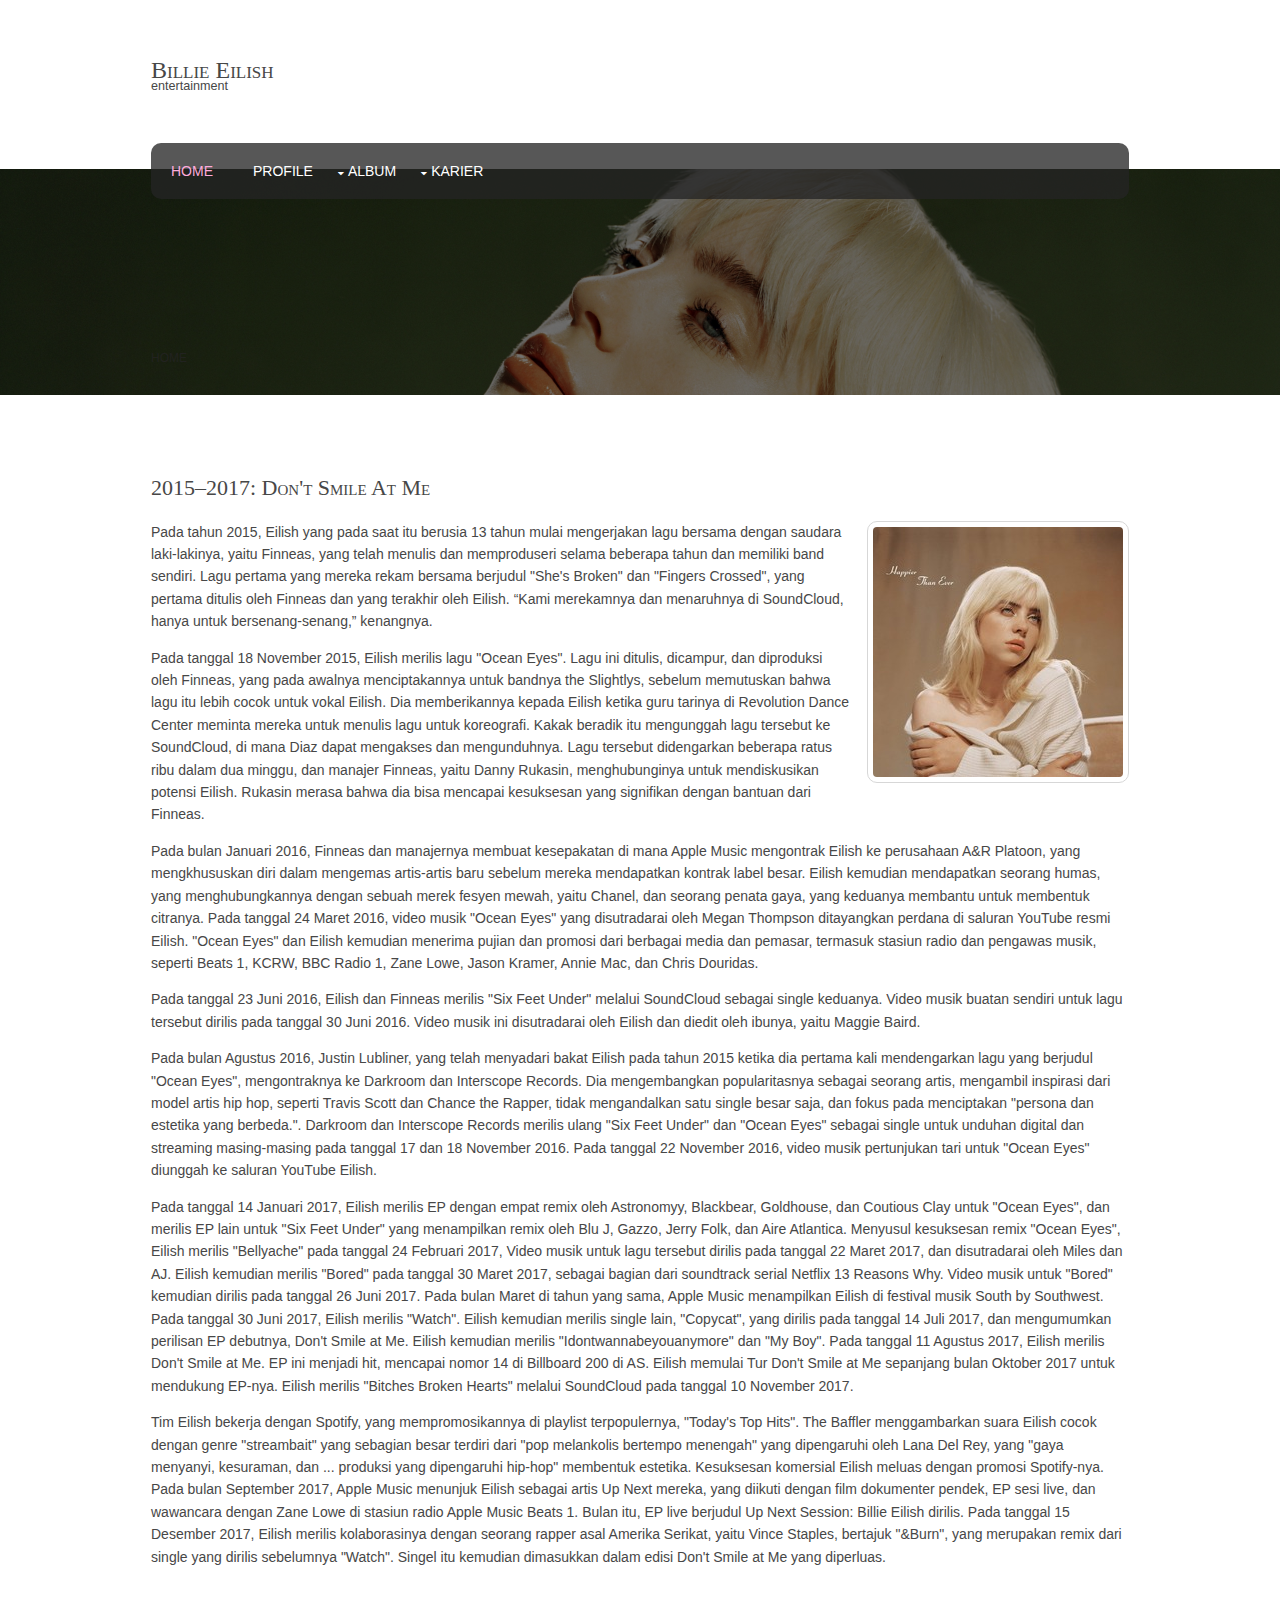
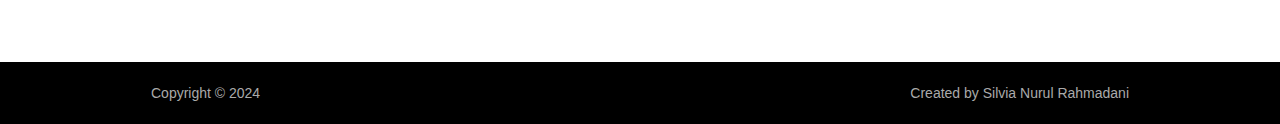
<file: pages/karier2.html>
<!DOCTYPE html>
<html lang="">
  <head>
    <title>Karier 2015 - 2017</title>
    <meta charset="utf-8" />
    <meta
      name="viewport"
      content="width=device-width, initial-scale=1.0, maximum-scale=1.0, user-scalable=no"
    />
    <link
      href="../layout/styles/layout.css"
      rel="stylesheet"
      type="text/css"
      media="all"
    />
  </head>
  <body id="top">
    <div class="wrapper row1">
      <header id="header" class="hoc clear">
        <div id="logo" class="fl_left">
          <h1><a href="../index.html">Billie Eilish</a></h1>
          <p>Entertainment</p>
        </div>
      </header>
      <nav id="mainav" class="hoc clear">
        <ul class="clear">
          <li class="active">
            <a href="../index.html">Home</a>
          </li>
          <li><a href="../pages/profil.html">Profile</a></li>
          <li>
            <a class="drop" href="#">Album</a>
            <ul>
              <li>
                <a href="../pages/album1.html">Happier Than Ever - 2021</a>
              </li>
              <li>
                <a href="../pages/album2.html"
                  >When We All Fall A Sleep - 2019</a
                >
              </li>
              <li>
                <a href="../pages/album3.htm">Bad Guy - 2019</a>
              </li>
              <li>
                <a href="../pages/album4.html">Don't Smile at Me - 2017</a>
              </li>
              <li>
                <a href="../pages/album5.html">Belyache - 2017</a>
              </li>
              <li>
                <a href="../pages/album6.html">Six Feet Under - 2016</a>
              </li>
              <li>
                <a href="../pages/album7.html">Ocean Eyes - 2015</a>
              </li>
            </ul>
          </li>
          <li>
            <a class="drop" href="#">Karier</a>
            <ul>
              <li>
                <a href="../Web Billie Elish/pages/karier2.html"
                  >2015 - 2017 Don't Smile at Me</a
                >
              </li>
              <li>
                <a href="../pages/karier.html"
                  >2018 – 2020: When We All Fall Asleep, Where Do We Go?</a
                >
              </li>
              <li>
                <a href="#"
                  >2021 - Sekarang Happier Than Ever dan Guitar Songs</a
                >
              </li>
            </ul>
          </li>
        </ul>
      </nav>
    </div>
    <div
      class="wrapper bgded overlay"
      style="background-image: url('../gambar/wallpaper\ billie\ eilish.jpg')"
    >
      <div id="breadcrumb" class="hoc clear">
        <ul>
          <li><a href="../index.html">Home</a></li>
        </ul>
      </div>
    </div>
    <div class="wrapper row3">
      <main class="hoc container clear">
        <!-- main body -->
        <div class="content">
          <h1>2015–2017: Don't Smile at Me</h1>
          <img
            class="imgr borderedbox inspace-5"
            src="../gambar/happier.jpg"
            alt="Billie Eilish"
          />
          <p>
            Pada tahun 2015, Eilish yang pada saat itu berusia 13 tahun mulai
            mengerjakan lagu bersama dengan saudara laki-lakinya, yaitu Finneas,
            yang telah menulis dan memproduseri selama beberapa tahun dan
            memiliki band sendiri. Lagu pertama yang mereka rekam bersama
            berjudul "She's Broken" dan "Fingers Crossed", yang pertama ditulis
            oleh Finneas dan yang terakhir oleh Eilish. “Kami merekamnya dan
            menaruhnya di SoundCloud, hanya untuk bersenang-senang,” kenangnya.
          </p>
          <p>
            Pada tanggal 18 November 2015, Eilish merilis lagu "Ocean Eyes".
            Lagu ini ditulis, dicampur, dan diproduksi oleh Finneas, yang pada
            awalnya menciptakannya untuk bandnya the Slightlys, sebelum
            memutuskan bahwa lagu itu lebih cocok untuk vokal Eilish. Dia
            memberikannya kepada Eilish ketika guru tarinya di Revolution Dance
            Center meminta mereka untuk menulis lagu untuk koreografi. Kakak
            beradik itu mengunggah lagu tersebut ke SoundCloud, di mana Diaz
            dapat mengakses dan mengunduhnya. Lagu tersebut didengarkan beberapa
            ratus ribu dalam dua minggu, dan manajer Finneas, yaitu Danny
            Rukasin, menghubunginya untuk mendiskusikan potensi Eilish. Rukasin
            merasa bahwa dia bisa mencapai kesuksesan yang signifikan dengan
            bantuan dari Finneas.
          </p>
          <!-- <img
            class="imgr borderedbox inspace-5"
            src="../images/pnghrgaan1.jpg"
            alt="Billie Eilish"
          /> -->
          <p>
            Pada bulan Januari 2016, Finneas dan manajernya membuat kesepakatan
            di mana Apple Music mengontrak Eilish ke perusahaan A&R Platoon,
            yang mengkhususkan diri dalam mengemas artis-artis baru sebelum
            mereka mendapatkan kontrak label besar. Eilish kemudian mendapatkan
            seorang humas, yang menghubungkannya dengan sebuah merek fesyen
            mewah, yaitu Chanel, dan seorang penata gaya, yang keduanya membantu
            untuk membentuk citranya. Pada tanggal 24 Maret 2016, video musik
            "Ocean Eyes" yang disutradarai oleh Megan Thompson ditayangkan
            perdana di saluran YouTube resmi Eilish. "Ocean Eyes" dan Eilish
            kemudian menerima pujian dan promosi dari berbagai media dan
            pemasar, termasuk stasiun radio dan pengawas musik, seperti Beats 1,
            KCRW, BBC Radio 1, Zane Lowe, Jason Kramer, Annie Mac, dan Chris
            Douridas.
          </p>
          <p>
            Pada tanggal 23 Juni 2016, Eilish dan Finneas merilis "Six Feet
            Under" melalui SoundCloud sebagai single keduanya. Video musik
            buatan sendiri untuk lagu tersebut dirilis pada tanggal 30 Juni
            2016. Video musik ini disutradarai oleh Eilish dan diedit oleh
            ibunya, yaitu Maggie Baird.
          </p>
          <p>
            Pada bulan Agustus 2016, Justin Lubliner, yang telah menyadari bakat
            Eilish pada tahun 2015 ketika dia pertama kali mendengarkan lagu
            yang berjudul "Ocean Eyes", mengontraknya ke Darkroom dan Interscope
            Records. Dia mengembangkan popularitasnya sebagai seorang artis,
            mengambil inspirasi dari model artis hip hop, seperti Travis Scott
            dan Chance the Rapper, tidak mengandalkan satu single besar saja,
            dan fokus pada menciptakan "persona dan estetika yang berbeda.".
            Darkroom dan Interscope Records merilis ulang "Six Feet Under" dan
            "Ocean Eyes" sebagai single untuk unduhan digital dan streaming
            masing-masing pada tanggal 17 dan 18 November 2016. Pada tanggal 22
            November 2016, video musik pertunjukan tari untuk "Ocean Eyes"
            diunggah ke saluran YouTube Eilish.
          </p>
          <p>
            Pada tanggal 14 Januari 2017, Eilish merilis EP dengan empat remix
            oleh Astronomyy, Blackbear, Goldhouse, dan Coutious Clay untuk
            "Ocean Eyes", dan merilis EP lain untuk "Six Feet Under" yang
            menampilkan remix oleh Blu J, Gazzo, Jerry Folk, dan Aire Atlantica.
            Menyusul kesuksesan remix "Ocean Eyes", Eilish merilis "Bellyache"
            pada tanggal 24 Februari 2017, Video musik untuk lagu tersebut
            dirilis pada tanggal 22 Maret 2017, dan disutradarai oleh Miles dan
            AJ. Eilish kemudian merilis "Bored" pada tanggal 30 Maret 2017,
            sebagai bagian dari soundtrack serial Netflix 13 Reasons Why. Video
            musik untuk "Bored" kemudian dirilis pada tanggal 26 Juni 2017. Pada
            bulan Maret di tahun yang sama, Apple Music menampilkan Eilish di
            festival musik South by Southwest. Pada tanggal 30 Juni 2017, Eilish
            merilis "Watch". Eilish kemudian merilis single lain, "Copycat",
            yang dirilis pada tanggal 14 Juli 2017, dan mengumumkan perilisan EP
            debutnya, Don't Smile at Me. Eilish kemudian merilis
            "Idontwannabeyouanymore" dan "My Boy". Pada tanggal 11 Agustus 2017,
            Eilish merilis Don't Smile at Me. EP ini menjadi hit, mencapai nomor
            14 di Billboard 200 di AS. Eilish memulai Tur Don't Smile at Me
            sepanjang bulan Oktober 2017 untuk mendukung EP-nya. Eilish merilis
            "Bitches Broken Hearts" melalui SoundCloud pada tanggal 10 November
            2017.
          </p>
          <p>
            Tim Eilish bekerja dengan Spotify, yang mempromosikannya di playlist
            terpopulernya, "Today's Top Hits". The Baffler menggambarkan suara
            Eilish cocok dengan genre "streambait" yang sebagian besar terdiri
            dari "pop melankolis bertempo menengah" yang dipengaruhi oleh Lana
            Del Rey, yang "gaya menyanyi, kesuraman, dan ... produksi yang
            dipengaruhi hip-hop" membentuk estetika. Kesuksesan komersial Eilish
            meluas dengan promosi Spotify-nya. Pada bulan September 2017, Apple
            Music menunjuk Eilish sebagai artis Up Next mereka, yang diikuti
            dengan film dokumenter pendek, EP sesi live, dan wawancara dengan
            Zane Lowe di stasiun radio Apple Music Beats 1. Bulan itu, EP live
            berjudul Up Next Session: Billie Eilish dirilis. Pada tanggal 15
            Desember 2017, Eilish merilis kolaborasinya dengan seorang rapper
            asal Amerika Serikat, yaitu Vince Staples, bertajuk "&Burn", yang
            merupakan remix dari single yang dirilis sebelumnya "Watch". Singel
            itu kemudian dimasukkan dalam edisi Don't Smile at Me yang
            diperluas.
          </p>
        </div>

        <!-- / main body -->
        <div class="clear"></div>
      </main>
    </div>
    <div class="wrapper row5">
      <div id="copyright" class="hoc clear">
        <p class="fl_left">Copyright &copy; 2024</p>
        <p class="fl_right">Created by Silvia Nurul Rahmadani</p>
      </div>
    </div>
    <a id="backtotop" href="#top"><i class="fa fa-chevron-up"></i></a>
    <!-- JAVASCRIPTS -->
    <script src="../layout/scripts/jquery.min.js"></script>
    <script src="../layout/scripts/jquery.backtotop.js"></script>
    <script src="../layout/scripts/jquery.mobilemenu.js"></script>
  </body>
</html>
</file>
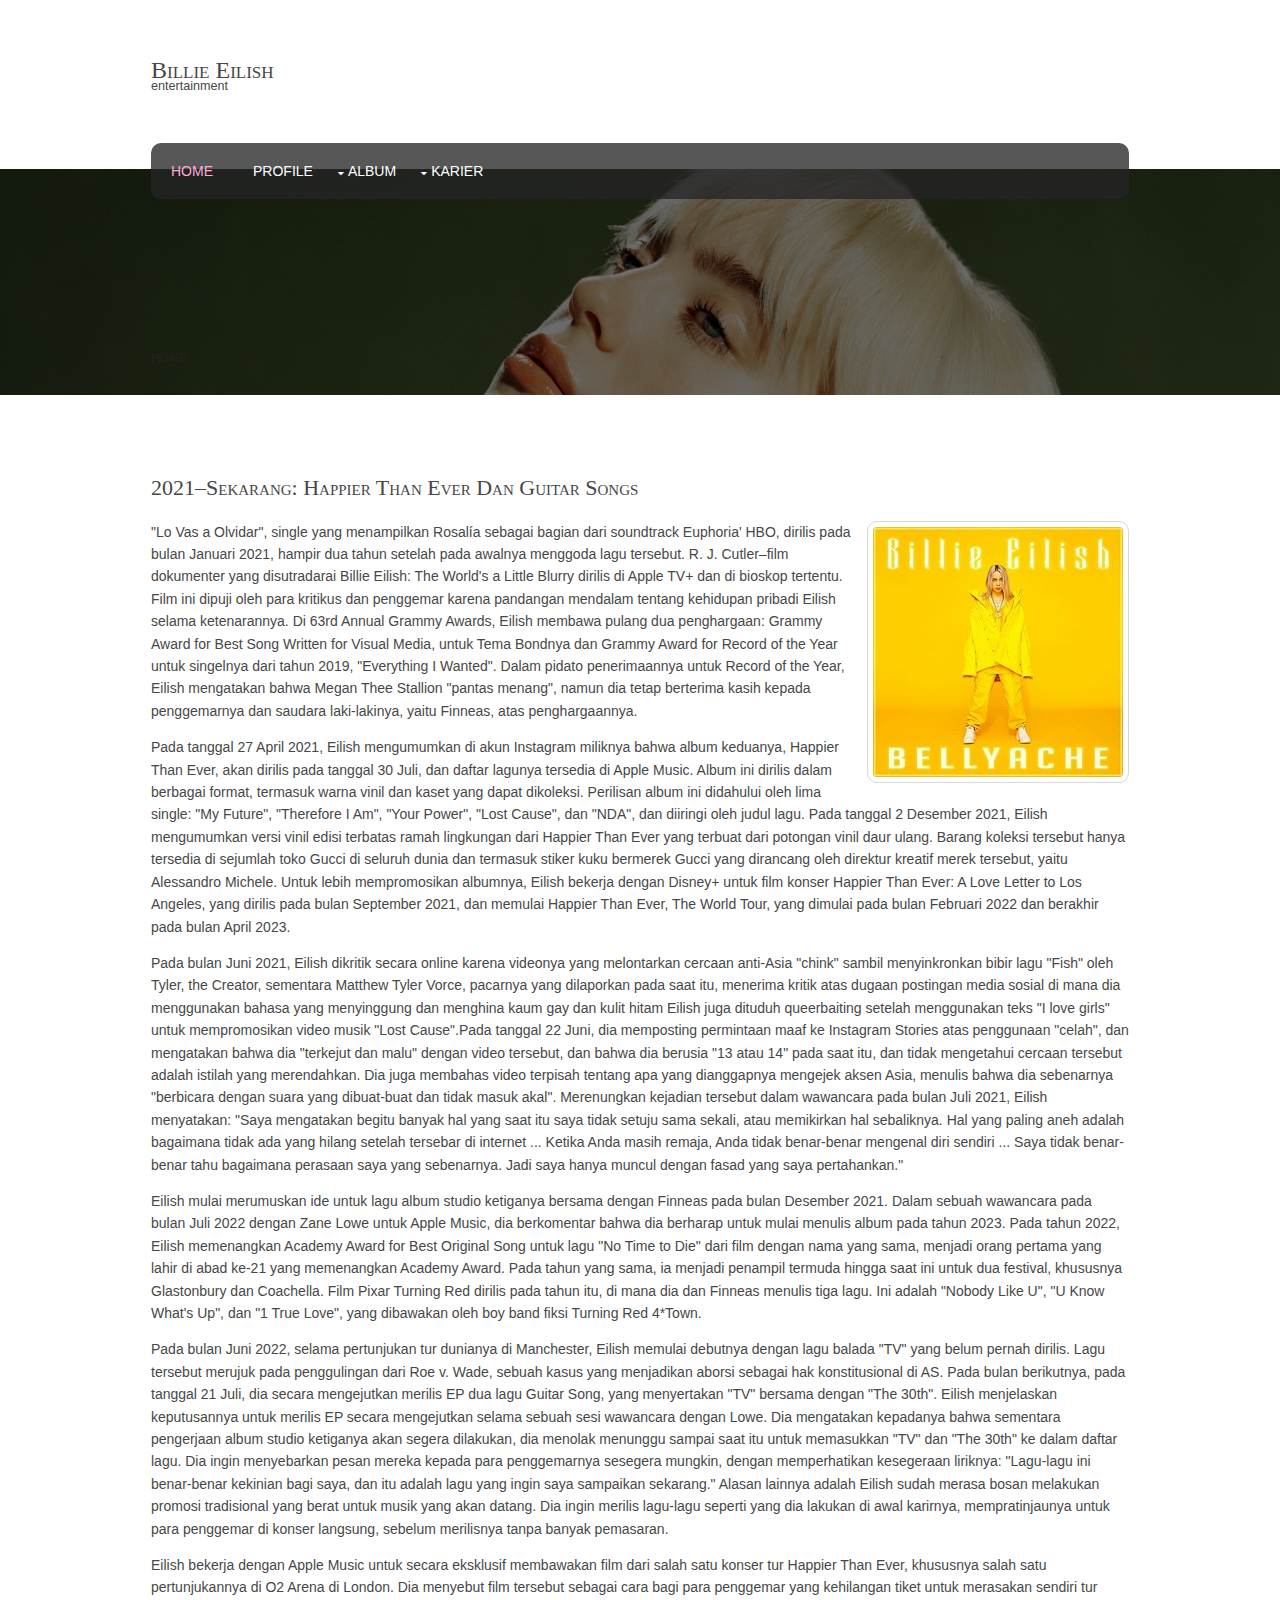
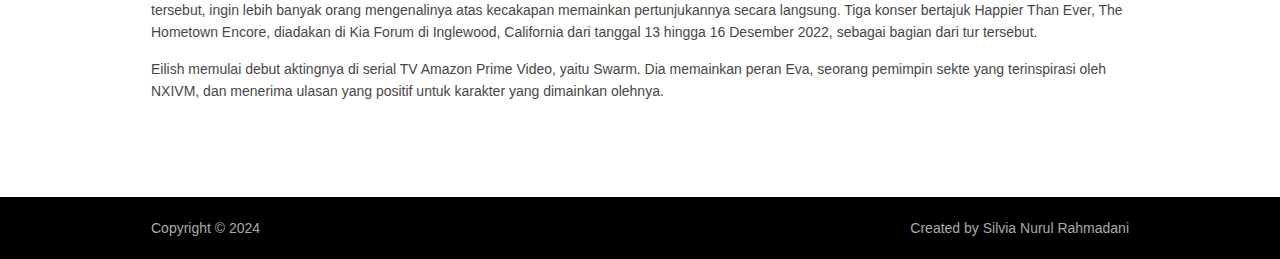
<file: pages/karier3.html>
<!DOCTYPE html>
<html lang="">
  <head>
    <title>Karier 2021 - Sekarang</title>
    <meta charset="utf-8" />
    <meta
      name="viewport"
      content="width=device-width, initial-scale=1.0, maximum-scale=1.0, user-scalable=no"
    />
    <link
      href="../layout/styles/layout.css"
      rel="stylesheet"
      type="text/css"
      media="all"
    />
  </head>
  <body id="top">
    <div class="wrapper row1">
      <header id="header" class="hoc clear">
        <div id="logo" class="fl_left">
          <h1><a href="../index.html">Billie Eilish</a></h1>
          <p>Entertainment</p>
        </div>
      </header>
      <nav id="mainav" class="hoc clear">
        <ul class="clear">
          <li class="active">
            <a href="../index.html">Home</a>
          </li>
          <li><a href="../pages/profil.html">Profile</a></li>
          <li>
            <a class="drop" href="#">Album</a>
            <ul>
              <li>
                <a href="../pages/album1.html">Happier Than Ever - 2021</a>
              </li>
              <li>
                <a href="../pages/album2.html"
                  >When We All Fall A Sleep - 2019</a
                >
              </li>
              <li>
                <a href="../pages/album3.htm">Bad Guy - 2019</a>
              </li>
              <li>
                <a href="../pages/album4.html">Don't Smile at Me - 2017</a>
              </li>
              <li>
                <a href="../pages/album5.html">Belyache - 2017</a>
              </li>
              <li>
                <a href="../pages/album6.html">Six Feet Under - 2016</a>
              </li>
              <li>
                <a href="../pages/album7.html">Ocean Eyes - 2015</a>
              </li>
            </ul>
          </li>
          <li>
            <a class="drop" href="#">Karier</a>
            <ul>
              <li>
                <a href="../Web Billie Elish/pages/karier2.html"
                  >2015 - 2017 Don't Smile at Me</a
                >
              </li>
              <li>
                <a href="../pages/karier.html"
                  >2018 – 2020: When We All Fall Asleep, Where Do We Go?</a
                >
              </li>
              <li>
                <a href="../pages/karier3.html"
                  >2021 - Sekarang Happier Than Ever dan Guitar Songs</a
                >
              </li>
            </ul>
          </li>
        </ul>
      </nav>
    </div>
    <div
      class="wrapper bgded overlay"
      style="background-image: url('../gambar/wallpaper\ billie\ eilish.jpg')"
    >
      <div id="breadcrumb" class="hoc clear">
        <ul>
          <li><a href="../index.html">Home</a></li>
        </ul>
      </div>
    </div>
    <div class="wrapper row3">
      <main class="hoc container clear">
        <!-- main body -->
        <div class="content">
          <h1>2021–sekarang: Happier Than Ever dan Guitar Songs</h1>
          <img
            class="imgr borderedbox inspace-5"
            src="../gambar/album5.jpg"
            alt="Billie Eilish"
          />
          <p>
            "Lo Vas a Olvidar", single yang menampilkan Rosalía sebagai bagian
            dari soundtrack Euphoria' HBO, dirilis pada bulan Januari 2021,
            hampir dua tahun setelah pada awalnya menggoda lagu tersebut. R. J.
            Cutler–film dokumenter yang disutradarai Billie Eilish: The World's
            a Little Blurry dirilis di Apple TV+ dan di bioskop tertentu. Film
            ini dipuji oleh para kritikus dan penggemar karena pandangan
            mendalam tentang kehidupan pribadi Eilish selama ketenarannya. Di
            63rd Annual Grammy Awards, Eilish membawa pulang dua penghargaan:
            Grammy Award for Best Song Written for Visual Media, untuk Tema
            Bondnya dan Grammy Award for Record of the Year untuk singelnya dari
            tahun 2019, "Everything I Wanted". Dalam pidato penerimaannya untuk
            Record of the Year, Eilish mengatakan bahwa Megan Thee Stallion
            "pantas menang", namun dia tetap berterima kasih kepada penggemarnya
            dan saudara laki-lakinya, yaitu Finneas, atas penghargaannya.
          </p>
          <p>
            Pada tanggal 27 April 2021, Eilish mengumumkan di akun Instagram
            miliknya bahwa album keduanya, Happier Than Ever, akan dirilis pada
            tanggal 30 Juli, dan daftar lagunya tersedia di Apple Music. Album
            ini dirilis dalam berbagai format, termasuk warna vinil dan kaset
            yang dapat dikoleksi. Perilisan album ini didahului oleh lima
            single: "My Future", "Therefore I Am", "Your Power", "Lost Cause",
            dan "NDA", dan diiringi oleh judul lagu. Pada tanggal 2 Desember
            2021, Eilish mengumumkan versi vinil edisi terbatas ramah lingkungan
            dari Happier Than Ever yang terbuat dari potongan vinil daur ulang.
            Barang koleksi tersebut hanya tersedia di sejumlah toko Gucci di
            seluruh dunia dan termasuk stiker kuku bermerek Gucci yang dirancang
            oleh direktur kreatif merek tersebut, yaitu Alessandro Michele.
            Untuk lebih mempromosikan albumnya, Eilish bekerja dengan Disney+
            untuk film konser Happier Than Ever: A Love Letter to Los Angeles,
            yang dirilis pada bulan September 2021, dan memulai Happier Than
            Ever, The World Tour, yang dimulai pada bulan Februari 2022 dan
            berakhir pada bulan April 2023.
          </p>
          <!-- <img
            class="imgr borderedbox inspace-5"
            src="../images/pnghrgaan1.jpg"
            alt="Billie Eilish"
          /> -->
          <p>
            Pada bulan Juni 2021, Eilish dikritik secara online karena videonya
            yang melontarkan cercaan anti-Asia "chink" sambil menyinkronkan
            bibir lagu "Fish" oleh Tyler, the Creator, sementara Matthew Tyler
            Vorce, pacarnya yang dilaporkan pada saat itu, menerima kritik atas
            dugaan postingan media sosial di mana dia menggunakan bahasa yang
            menyinggung dan menghina kaum gay dan kulit hitam Eilish juga
            dituduh queerbaiting setelah menggunakan teks "I love girls" untuk
            mempromosikan video musik "Lost Cause".Pada tanggal 22 Juni, dia
            memposting permintaan maaf ke Instagram Stories atas penggunaan
            "celah", dan mengatakan bahwa dia "terkejut dan malu" dengan video
            tersebut, dan bahwa dia berusia "13 atau 14" pada saat itu, dan
            tidak mengetahui cercaan tersebut adalah istilah yang merendahkan.
            Dia juga membahas video terpisah tentang apa yang dianggapnya
            mengejek aksen Asia, menulis bahwa dia sebenarnya "berbicara dengan
            suara yang dibuat-buat dan tidak masuk akal". Merenungkan kejadian
            tersebut dalam wawancara pada bulan Juli 2021, Eilish menyatakan:
            "Saya mengatakan begitu banyak hal yang saat itu saya tidak setuju
            sama sekali, atau memikirkan hal sebaliknya. Hal yang paling aneh
            adalah bagaimana tidak ada yang hilang setelah tersebar di internet
            ... Ketika Anda masih remaja, Anda tidak benar-benar mengenal diri
            sendiri ... Saya tidak benar-benar tahu bagaimana perasaan saya yang
            sebenarnya. Jadi saya hanya muncul dengan fasad yang saya
            pertahankan."
          </p>
          <p>
            Eilish mulai merumuskan ide untuk lagu album studio ketiganya
            bersama dengan Finneas pada bulan Desember 2021. Dalam sebuah
            wawancara pada bulan Juli 2022 dengan Zane Lowe untuk Apple Music,
            dia berkomentar bahwa dia berharap untuk mulai menulis album pada
            tahun 2023. Pada tahun 2022, Eilish memenangkan Academy Award for
            Best Original Song untuk lagu "No Time to Die" dari film dengan nama
            yang sama, menjadi orang pertama yang lahir di abad ke-21 yang
            memenangkan Academy Award. Pada tahun yang sama, ia menjadi penampil
            termuda hingga saat ini untuk dua festival, khususnya Glastonbury
            dan Coachella. Film Pixar Turning Red dirilis pada tahun itu, di
            mana dia dan Finneas menulis tiga lagu. Ini adalah "Nobody Like U",
            "U Know What's Up", dan "1 True Love", yang dibawakan oleh boy band
            fiksi Turning Red 4*Town.
          </p>
          <p>
            Pada bulan Juni 2022, selama pertunjukan tur dunianya di Manchester,
            Eilish memulai debutnya dengan lagu balada "TV" yang belum pernah
            dirilis. Lagu tersebut merujuk pada penggulingan dari Roe v. Wade,
            sebuah kasus yang menjadikan aborsi sebagai hak konstitusional di
            AS. Pada bulan berikutnya, pada tanggal 21 Juli, dia secara
            mengejutkan merilis EP dua lagu Guitar Song, yang menyertakan "TV"
            bersama dengan "The 30th". Eilish menjelaskan keputusannya untuk
            merilis EP secara mengejutkan selama sebuah sesi wawancara dengan
            Lowe. Dia mengatakan kepadanya bahwa sementara pengerjaan album
            studio ketiganya akan segera dilakukan, dia menolak menunggu sampai
            saat itu untuk memasukkan "TV" dan "The 30th" ke dalam daftar lagu.
            Dia ingin menyebarkan pesan mereka kepada para penggemarnya sesegera
            mungkin, dengan memperhatikan kesegeraan liriknya: "Lagu-lagu ini
            benar-benar kekinian bagi saya, dan itu adalah lagu yang ingin saya
            sampaikan sekarang." Alasan lainnya adalah Eilish sudah merasa bosan
            melakukan promosi tradisional yang berat untuk musik yang akan
            datang. Dia ingin merilis lagu-lagu seperti yang dia lakukan di awal
            karirnya, mempratinjaunya untuk para penggemar di konser langsung,
            sebelum merilisnya tanpa banyak pemasaran.
          </p>
          <p>
            Eilish bekerja dengan Apple Music untuk secara eksklusif membawakan
            film dari salah satu konser tur Happier Than Ever, khususnya salah
            satu pertunjukannya di O2 Arena di London. Dia menyebut film
            tersebut sebagai cara bagi para penggemar yang kehilangan tiket
            untuk merasakan sendiri tur tersebut, ingin lebih banyak orang
            mengenalinya atas kecakapan memainkan pertunjukannya secara
            langsung. Tiga konser bertajuk Happier Than Ever, The Hometown
            Encore, diadakan di Kia Forum di Inglewood, California dari tanggal
            13 hingga 16 Desember 2022, sebagai bagian dari tur tersebut.
          </p>
          <p>
            Eilish memulai debut aktingnya di serial TV Amazon Prime Video,
            yaitu Swarm. Dia memainkan peran Eva, seorang pemimpin sekte yang
            terinspirasi oleh NXIVM, dan menerima ulasan yang positif untuk
            karakter yang dimainkan olehnya.
          </p>
        </div>

        <!-- / main body -->
        <div class="clear"></div>
      </main>
    </div>
    <div class="wrapper row5">
      <div id="copyright" class="hoc clear">
        <p class="fl_left">Copyright &copy; 2024</p>
        <p class="fl_right">Created by Silvia Nurul Rahmadani</p>
      </div>
    </div>
    <a id="backtotop" href="#top"><i class="fa fa-chevron-up"></i></a>
    <!-- JAVASCRIPTS -->
    <script src="../layout/scripts/jquery.min.js"></script>
    <script src="../layout/scripts/jquery.backtotop.js"></script>
    <script src="../layout/scripts/jquery.mobilemenu.js"></script>
  </body>
</html>
</file>
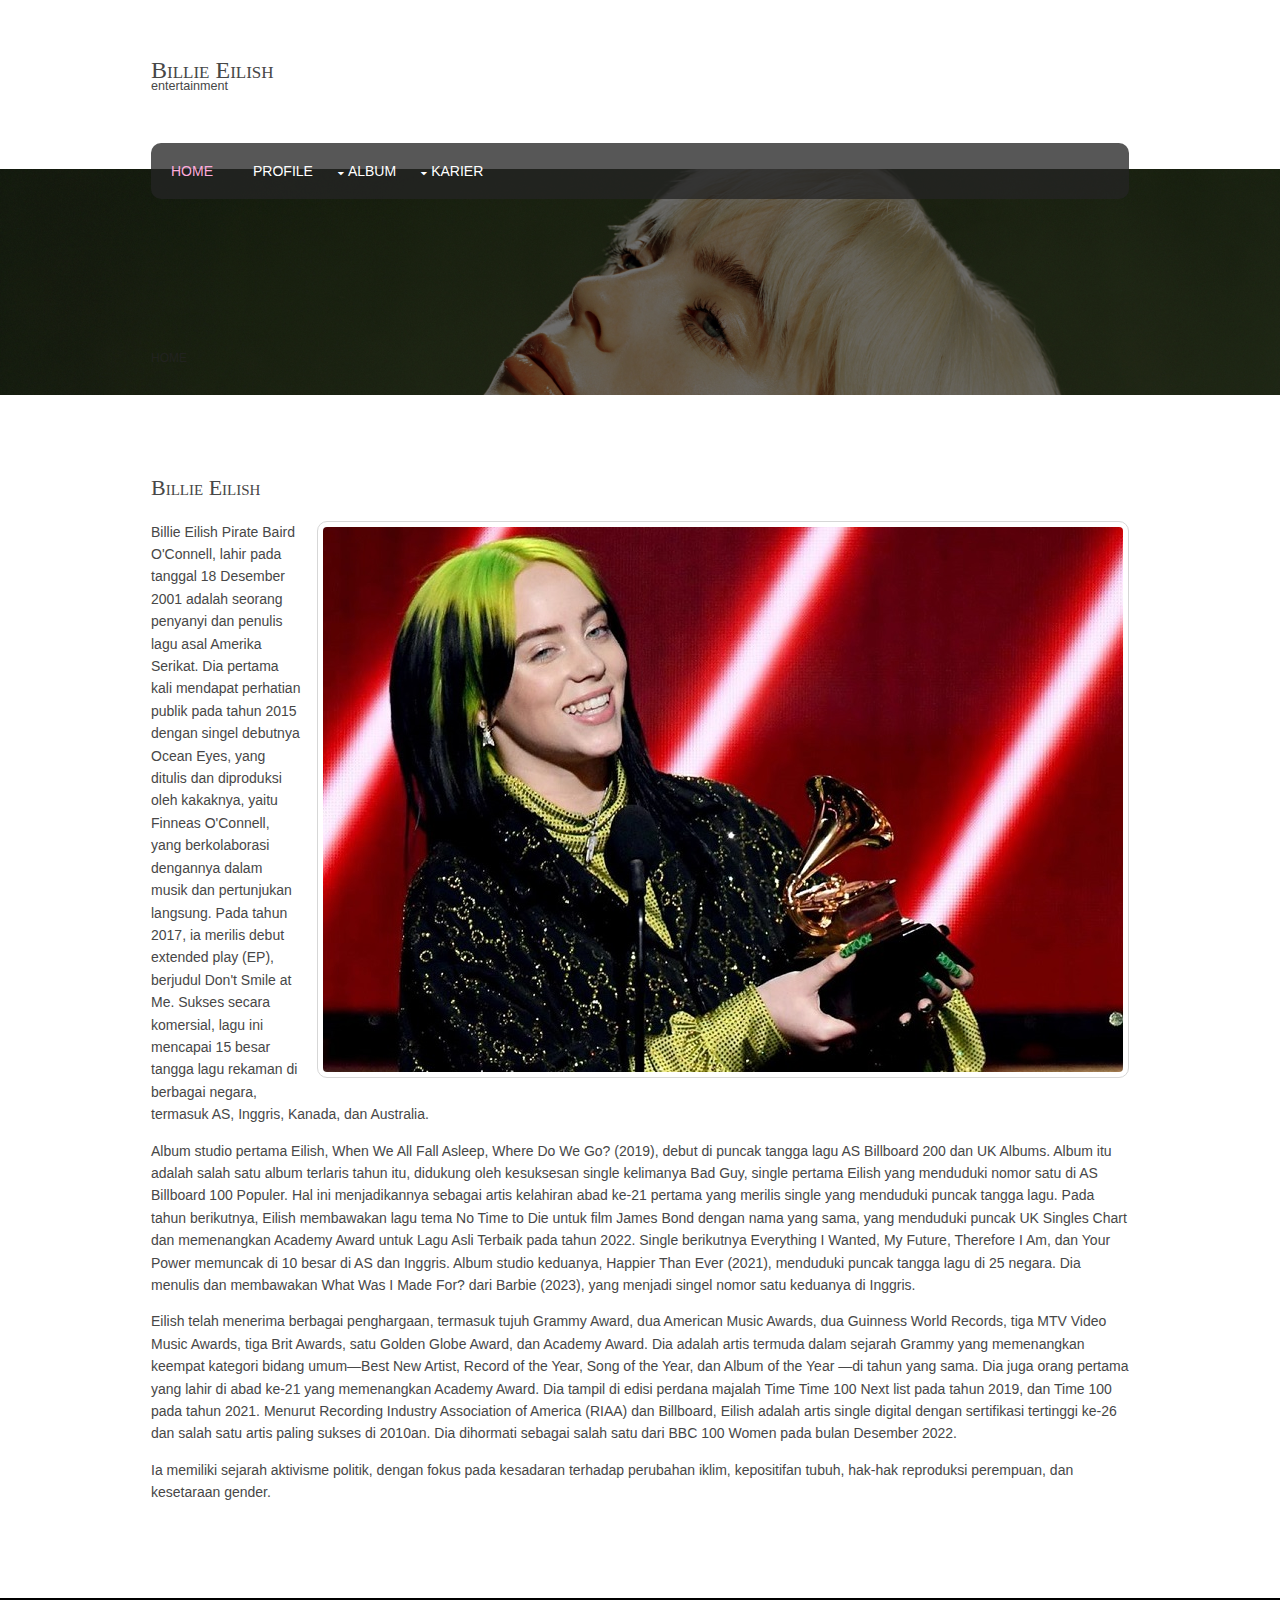
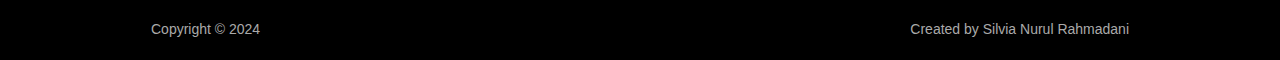
<file: pages/profil.html>
<!DOCTYPE html>
<html lang="">
  <head>
    <title>Profile</title>
    <meta charset="utf-8" />
    <meta
      name="viewport"
      content="width=device-width, initial-scale=1.0, maximum-scale=1.0, user-scalable=no"
    />
    <link
      href="../layout/styles/layout.css"
      rel="stylesheet"
      type="text/css"
      media="all"
    />
  </head>
  <body id="top">
    <div class="wrapper row1">
      <header id="header" class="hoc clear">
        <div id="logo" class="fl_left">
          <h1><a href="../index.html">Billie Eilish</a></h1>
          <p>Entertainment</p>
        </div>
      </header>
      <nav id="mainav" class="hoc clear">
        <ul class="clear">
          <li class="active">
            <a href="../index.html">Home</a>
          </li>
          <li><a href="../pages/profil.html">Profile</a></li>
          <li>
            <a class="drop" href="#">Album</a>
            <ul>
              <li>
                <a href="../pages/album1.html">Happier Than Ever - 2021</a>
              </li>
              <li>
                <a href="../pages/album2.html"
                  >When We All Fall A Sleep - 2019</a
                >
              </li>
              <li>
                <a href="../pages/album3.html">Bad Guy - 2019</a>
              </li>
              <li>
                <a href="../pages/album4.html">Don't Smile at Me - 2017</a>
              </li>
              <li>
                <a href="../pages/album5.html">Belyache - 2017</a>
              </li>
              <li>
                <a href="../pages/album6.html">Six Feet Under - 2016</a>
              </li>
              <li>
                <a href="../pages/album7.html">Ocean Eyes - 2015</a>
              </li>
            </ul>
          </li>
          <li>
            <a class="drop" href="#">Karier</a>
            <ul>
              <li>
                <a href="../pages/karier2.html"
                  >2015 - 2017 Don't Smile at Me</a
                >
              </li>
              <li>
                <a href="../pages/karier.html"
                  >2018 – 2020: When We All Fall Asleep, Where Do We Go?</a
                >
              </li>
              <li>
                <a href="../pages/karier3.html"
                  >2021 - Sekarang Happier Than Ever dan Guitar Songs</a
                >
              </li>
            </ul>
          </li>
        </ul>
      </nav>
    </div>
    <div
      class="wrapper bgded overlay"
      style="background-image: url('../gambar/wallpaper\ billie\ eilish.jpg')"
    >
      <div id="breadcrumb" class="hoc clear">
        <ul>
          <li><a href="../index.html">Home</a></li>
        </ul>
      </div>
    </div>
    <div class="wrapper row3">
      <main class="hoc container clear">
        <!-- main body -->
        <div class="content">
          <h1>Billie Eilish</h1>
          <img
            class="imgr borderedbox inspace-5"
            src="../images/pnghrgaan1.jpg"
            alt="Billie Eilish"
          />
          <p>
            Billie Eilish Pirate Baird O'Connell, lahir pada tanggal 18 Desember
            2001 adalah seorang penyanyi dan penulis lagu asal Amerika Serikat.
            Dia pertama kali mendapat perhatian publik pada tahun 2015 dengan
            singel debutnya Ocean Eyes, yang ditulis dan diproduksi oleh
            kakaknya, yaitu Finneas O'Connell, yang berkolaborasi dengannya
            dalam musik dan pertunjukan langsung. Pada tahun 2017, ia merilis
            debut extended play (EP), berjudul Don't Smile at Me. Sukses secara
            komersial, lagu ini mencapai 15 besar tangga lagu rekaman di
            berbagai negara, termasuk AS, Inggris, Kanada, dan Australia.
          </p>
          <p>
            Album studio pertama Eilish, When We All Fall Asleep, Where Do We
            Go? (2019), debut di puncak tangga lagu AS Billboard 200 dan UK
            Albums. Album itu adalah salah satu album terlaris tahun itu,
            didukung oleh kesuksesan single kelimanya Bad Guy, single pertama
            Eilish yang menduduki nomor satu di AS Billboard 100 Populer. Hal
            ini menjadikannya sebagai artis kelahiran abad ke-21 pertama yang
            merilis single yang menduduki puncak tangga lagu. Pada tahun
            berikutnya, Eilish membawakan lagu tema No Time to Die untuk film
            James Bond dengan nama yang sama, yang menduduki puncak UK Singles
            Chart dan memenangkan Academy Award untuk Lagu Asli Terbaik pada
            tahun 2022. Single berikutnya Everything I Wanted, My Future,
            Therefore I Am, dan Your Power memuncak di 10 besar di AS dan
            Inggris. Album studio keduanya, Happier Than Ever (2021), menduduki
            puncak tangga lagu di 25 negara. Dia menulis dan membawakan What Was
            I Made For? dari Barbie (2023), yang menjadi singel nomor satu
            keduanya di Inggris.
          </p>
          <!-- <img
            class="imgr borderedbox inspace-5"
            src="../images/pnghrgaan1.jpg"
            alt="Billie Eilish"
          /> -->
          <p>
            Eilish telah menerima berbagai penghargaan, termasuk tujuh Grammy
            Award, dua American Music Awards, dua Guinness World Records, tiga
            MTV Video Music Awards, tiga Brit Awards, satu Golden Globe Award,
            dan Academy Award. Dia adalah artis termuda dalam sejarah Grammy
            yang memenangkan keempat kategori bidang umum—Best New Artist,
            Record of the Year, Song of the Year, dan Album of the Year —di
            tahun yang sama. Dia juga orang pertama yang lahir di abad ke-21
            yang memenangkan Academy Award. Dia tampil di edisi perdana majalah
            Time Time 100 Next list pada tahun 2019, dan Time 100 pada tahun
            2021. Menurut Recording Industry Association of America (RIAA) dan
            Billboard, Eilish adalah artis single digital dengan sertifikasi
            tertinggi ke-26 dan salah satu artis paling sukses di 2010an. Dia
            dihormati sebagai salah satu dari BBC 100 Women pada bulan Desember
            2022.
          </p>
          <p>
            Ia memiliki sejarah aktivisme politik, dengan fokus pada kesadaran
            terhadap perubahan iklim, kepositifan tubuh, hak-hak reproduksi
            perempuan, dan kesetaraan gender.
          </p>
        </div>

        <!-- / main body -->
        <div class="clear"></div>
      </main>
    </div>
    <div class="wrapper row5">
      <div id="copyright" class="hoc clear">
        <p class="fl_left">Copyright &copy; 2024</p>
        <p class="fl_right">Created by Silvia Nurul Rahmadani</p>
      </div>
    </div>
    <a id="backtotop" href="#top"><i class="fa fa-chevron-up"></i></a>
    <!-- JAVASCRIPTS -->
    <script src="../layout/scripts/jquery.min.js"></script>
    <script src="../layout/scripts/jquery.backtotop.js"></script>
    <script src="../layout/scripts/jquery.mobilemenu.js"></script>
  </body>
</html>
</file>
<file: layout/styles/layout.css>
@charset "utf-8";

@import url("font-awesome.min.css");
@import url("framework.css");

/* Rows
--------------------------------------------------------------------------------------------------------------- */
.row1,
.row1 a {
}
.row2,
.row2 a {
}
.row3,
.row3 a {
}
.row4,
.row4 a {
}
.row5,
.row5 a {
}

/* Header
--------------------------------------------------------------------------------------------------------------- */
#header {
  padding: 50px 0;
}

#header #logo * {
  margin: 0;
  padding: 0;
  line-height: 1;
}
#header #logo h1 {
  margin-top: 8px;
  font-size: 24px;
}
#header #logo p {
  margin-top: -2px;
  font-size: 0.9rem;
  text-transform: lowercase;
}

#header #quickinfo {
  font-size: 0.8rem;
  text-transform: uppercase;
}
#header #quickinfo li {
  margin-right: 50px;
}
#header #quickinfo li:last-child {
  margin-right: 0;
}
#header #quickinfo strong {
  display: block;
  margin: 0 0 -5px 0;
  padding: 0;
  font-size: 0.9rem;
}
#header #quickinfo br {
  display: none;
}

/* Page Intro
--------------------------------------------------------------------------------------------------------------- */
#pageintro {
  padding: 180px 0;
}

#pageintro article {
  display: block;
  max-width: 65%;
  margin: 0 auto;
  text-align: center;
}
#pageintro .heading {
  margin-bottom: 20px;
  font-size: 3rem;
}
#pageintro p:first-of-type {
  margin: 0 0 20px 0;
  text-transform: uppercase;
  font-size: 1.2rem;
  letter-spacing: 5px;
}
#pageintro footer {
  margin-top: 50px;
}

/* Content Area
--------------------------------------------------------------------------------------------------------------- */
.container {
  padding: 80px 0;
}

/* Content */
.container .content {
}

.sectiontitle {
  display: block;
  max-width: 55%;
  margin: 0 auto 80px;
  text-align: center;
}
.sectiontitle * {
  margin: 0;
}

#introblocks {
  margin-bottom: 80px;
}
#introblocks > ul > li {
  padding: 20px;
}
#introblocks article {
  display: block;
  position: relative;
  padding: 0 0 0 0px;
  line-height: normal;
}
#introblocks article * {
  display: block;
  margin: 0;
  padding: 0;
  margin-left: auto;
  margin-right: auto;
}
#introblocks article i {
  display: inline-block;
  position: absolute;
  top: 0;
  left: 0;
  width: 60px;
  overflow: hidden;
  line-height: 1;
  font-size: 32px;
}
#introblocks article .heading {
  margin-bottom: 10px;
}

.overview {
}
.overview > li {
  margin-bottom: 30px;
}
.overview > li:nth-last-child(-n + 3) {
  margin-bottom: 0;
} /* Removes bottom margin from the last three items - margin is restored in the media queries when items stack */
.overview > li:nth-child(3n + 1) {
  margin-left: 0;
  clear: left;
} /* Removes the need to add class="first" */
.overview > li figure {
  position: relative;
  max-width: 320px;
}
.overview > li figure a::after {
  position: absolute;
  top: 0;
  right: 0;
  bottom: 0;
  left: 0;
  content: "";
}
.overview > li figure figcaption {
  display: block;
  position: absolute;
  bottom: 0;
  width: 100%;
  padding: 15px;
}
.overview > li figure a::after,
.overview > li figure figcaption {
  opacity: 0;
}
.overview > li figure:hover a::after,
.overview > li figure:hover figcaption {
  opacity: 1;
}
.overview > li figure figcaption * {
  margin: 0;
}
.overview > li figure .heading {
  margin-bottom: 10px;
  font-size: 1.2rem;
}

.latest {
  margin-bottom: 80px;
}
.latest > li:last-child {
  margin-bottom: 0;
} /* Used when elements stack in small viewports */
.latest article {
  position: relative;
  padding: 0 0 0 80px;
}
.latest article time {
  display: block;
  position: absolute;
  top: 0;
  left: 0;
  width: 60px;
}
.latest article time * {
  display: block;
  margin: 0;
  padding: 0;
  text-align: center;
  text-transform: uppercase;
  font-style: normal;
  line-height: 1;
}
.latest article time strong {
  padding: 12px 0;
  font-size: 18px;
  border-bottom: 1px solid;
  opacity: 0.5;
}
.latest article time em {
  padding: 8px 0;
}
.latest article .excerpt .meta li {
  display: inline-block;
  font-size: 0.8rem;
}
.latest article .excerpt .meta li::after {
  margin-left: 5px;
  content: "|";
}
.latest article .excerpt .meta li:last-child::after {
  margin: 0;
  content: "";
}
.latest article .excerpt .heading {
  margin: 0;
  font-size: 1.2rem;
}
.latest article .excerpt p {
  margin-bottom: 30px;
}

.clients {
  text-align: center;
}
.clients li:last-child {
  margin-bottom: 0;
} /* Used when elements stack in small viewports */
.clients li a {
  display: inline-block;
  max-width: 100%;
}

/* Comments */
#comments ul {
  margin: 0 0 40px 0;
  padding: 0;
  list-style: none;
}
#comments li {
  margin: 0 0 10px 0;
  padding: 15px;
}
#comments .avatar {
  float: right;
  margin: 0 0 10px 10px;
  padding: 3px;
  border: 1px solid;
}
#comments address {
  font-weight: bold;
}
#comments time {
  font-size: smaller;
}
#comments .comcont {
  display: block;
  margin: 0;
  padding: 0;
}
#comments .comcont p {
  margin: 10px 5px 10px 0;
  padding: 0;
}

#comments form {
  display: block;
  width: 100%;
}
#comments input,
#comments textarea {
  width: 100%;
  padding: 10px;
  border: 1px solid;
}
#comments textarea {
  overflow: auto;
}
#comments div {
  margin-bottom: 15px;
}
#comments input[type="submit"],
#comments input[type="reset"] {
  display: inline-block;
  width: auto;
  min-width: 150px;
  margin: 0;
  padding: 8px 5px;
  cursor: pointer;
}

/* Sidebar */
.container .sidebar {
}

.sidebar .sdb_holder {
  margin-bottom: 50px;
}
.sidebar .sdb_holder:last-child {
  margin-bottom: 0;
}

/* Click to Action
--------------------------------------------------------------------------------------------------------------- */
.cta {
  padding: 50px 0;
}
.cta > :first-child {
  margin-top: 10px;
}
.cta > :last-child {
  margin-bottom: 0;
} /* Used when elements stack in smaller viewports */

/* Footer
--------------------------------------------------------------------------------------------------------------- */
#footer {
  padding: 80px 0;
}

#footer .heading {
  margin-bottom: 50px;
  font-size: 1.2rem;
}

#footer .linklist li {
  display: block;
  margin-bottom: 15px;
  padding: 0 0 15px 0;
  border-bottom: 1px solid;
}
#footer .linklist li:last-child {
  margin: 0;
  padding: 0;
  border: none;
}
#footer .linklist li::before,
#footer .linklist li::after {
  display: table;
  content: "";
}
#footer .linklist li,
#footer .linklist li::after {
  clear: both;
}

#footer .contact {
}
#footer .contact.linklist li,
#footer .contact.linklist li:last-child {
  position: relative;
  padding-left: 40px;
}
#footer .contact li * {
  margin: 0;
  padding: 0;
  line-height: 1.6;
}
#footer .contact li i {
  display: block;
  position: absolute;
  top: 0;
  left: 0;
  width: 30px;
  font-size: 16px;
  text-align: center;
}

#footer input,
#footer button {
  border: 1px solid;
}
#footer input {
  display: block;
  width: 100%;
  padding: 8px;
}
#footer button {
  padding: 8px 18px 10px;
  text-transform: uppercase;
  font-weight: 700;
  cursor: pointer;
}

/* Copyright
--------------------------------------------------------------------------------------------------------------- */
#copyright {
  padding: 20px 0;
}
#copyright * {
  margin: 0;
  padding: 0;
}

/* Transition Fade
This gives a smooth transition to "ALL" elements used in the layout - other than the navigation form used in mobile devices
If you don't want it to fade all elements, you have to list the ones you want to be faded individually
Delete it completely to stop fading
--------------------------------------------------------------------------------------------------------------- */
*,
*::before,
*::after {
  transition: all 0.3s ease-in-out;
}
#mainav form * {
  transition: none !important;
}

/* Add some roundness to individual elements - remove if not wanted
--------------------------------------------------------------------------------------------------------------- */
input,
button,
.btn,
.faico a,
#backtotop,
img,
#introblocks li,
#mainav,
.overview > li figure a::after,
.latest article time,
.pagination a,
.pagination strong {
  border-radius: 10px;
}

/* ------------------------------------------------------------------------------------------------------------ */
/* ------------------------------------------------------------------------------------------------------------ */
/* ------------------------------------------------------------------------------------------------------------ */
/* ------------------------------------------------------------------------------------------------------------ */
/* ------------------------------------------------------------------------------------------------------------ */

/* Navigation
--------------------------------------------------------------------------------------------------------------- */
nav ul,
nav ol {
  margin: 0;
  padding: 0;
  list-style: none;
}

#mainav,
#breadcrumb,
.sidebar nav {
  line-height: normal;
}
#mainav .drop::after,
#mainav li li .drop::after,
#breadcrumb li a::after,
.sidebar nav a::after {
  position: absolute;
  font-family: "FontAwesome";
  font-size: 10px;
  line-height: 10px;
}

/* Top Navigation */
#mainav {
  position: relative;
  margin-bottom: -30px;
  padding: 0;
  z-index: 999;
}
#mainav ul {
  text-transform: uppercase;
}
#mainav ul ul {
  z-index: 9999;
  position: absolute;
  width: 180px;
  text-transform: none;
  text-align: left;
}
#mainav ul ul ul {
  left: 180px;
  top: 0;
}
#mainav li {
  display: block;
  float: left;
  position: relative;
  margin: 0;
  padding: 0;
}
#mainav li:last-child {
  margin-right: 0;
}
#mainav li li {
  width: 100%;
  margin: 0;
}
#mainav li a {
  display: block;
  padding: 20px;
}
#mainav li li a {
  border: solid;
  border-width: 0 0 1px 0;
}
#mainav .drop {
  padding-left: 15px;
}
#mainav li li a,
#mainav li li .drop {
  display: block;
  margin: 0;
  padding: 10px 15px;
}
#mainav .drop::after,
#mainav li li .drop::after {
  content: "\f0d7";
}
#mainav .drop::after {
  top: 25px;
  left: 5px;
}
#mainav li li .drop::after {
  top: 15px;
  left: 5px;
}
#mainav ul ul {
  visibility: hidden;
  opacity: 0;
}
#mainav ul li:hover > ul {
  visibility: visible;
  opacity: 1;
}

#mainav form {
  display: none;
  margin: 0;
  padding: 0;
}
#mainav form select,
#mainav form select option {
  display: block;
  cursor: pointer;
  outline: none;
}
#mainav form select {
  width: 100%;
  padding: 5px;
  border: none;
}
#mainav form select option {
  margin: 5px;
  padding: 0;
  border: none;
}

/* Breadcrumb */
#breadcrumb {
  padding: 150px 0 30px;
}
#breadcrumb ul {
  margin: 0;
  padding: 0;
  list-style: none;
  text-transform: uppercase;
}
#breadcrumb li {
  display: inline-block;
  margin: 0 6px 0 0;
  padding: 0;
}
#breadcrumb li a {
  display: block;
  position: relative;
  margin: 0;
  padding: 0 12px 0 0;
  font-size: 12px;
}
#breadcrumb li a::after {
  top: 4px;
  right: 0;
  content: "\f101";
}
#breadcrumb li:last-child a {
  margin: 0;
  padding: 0;
}
#breadcrumb li:last-child a::after {
  display: none;
}
#breadcrumb .heading {
  margin: 0;
  font-size: 2rem;
}

/* Sidebar Navigation */
.sidebar nav {
  display: block;
  width: 100%;
}
.sidebar nav li {
  margin: 0 0 3px 0;
  padding: 0;
}
.sidebar nav a {
  display: block;
  position: relative;
  margin: 0;
  padding: 5px 10px 5px 15px;
  text-decoration: none;
  border: solid;
  border-width: 0 0 1px 0;
}
.sidebar nav a::after {
  top: 9px;
  left: 5px;
  content: "\f101";
}
.sidebar nav ul ul a {
  padding-left: 35px;
}
.sidebar nav ul ul a::after {
  left: 25px;
}
.sidebar nav ul ul ul a {
  padding-left: 55px;
}
.sidebar nav ul ul ul a::after {
  left: 45px;
}

/* Pagination */
.pagination {
  display: block;
  width: 100%;
  text-align: center;
  clear: both;
}
.pagination li {
  display: inline-block;
  margin: 0 2px 0 0;
}
.pagination li:last-child {
  margin-right: 0;
}
.pagination a,
.pagination strong {
  display: block;
  padding: 8px 11px;
  border: 1px solid;
  background-clip: padding-box;
  font-weight: normal;
}

/* Back to Top */
#backtotop {
  z-index: 999;
  display: inline-block;
  position: fixed;
  visibility: hidden;
  bottom: 20px;
  right: 20px;
  width: 36px;
  height: 36px;
  line-height: 36px;
  font-size: 16px;
  text-align: center;
  opacity: 0.2;
}
#backtotop i {
  display: block;
  width: 100%;
  height: 100%;
  line-height: inherit;
}
#backtotop.visible {
  visibility: visible;
  opacity: 0.5;
}
#backtotop:hover {
  opacity: 1;
}

/* Tables
--------------------------------------------------------------------------------------------------------------- */
table,
th,
td {
  border: 1px solid;
  border-collapse: collapse;
  vertical-align: top;
}
table,
th {
  table-layout: auto;
}
table {
  width: 100%;
  margin-bottom: 15px;
}
th,
td {
  padding: 5px 8px;
}
td {
  border-width: 0 1px;
}

/* Gallery
--------------------------------------------------------------------------------------------------------------- */
#gallery {
  display: block;
  width: 100%;
  margin-bottom: 50px;
}
#gallery figure figcaption {
  display: block;
  width: 100%;
  clear: both;
}
#gallery li {
  margin-bottom: 30px;
}

/* Font Awesome Social Icons
--------------------------------------------------------------------------------------------------------------- */
.faico {
  margin: 0;
  padding: 0;
  list-style: none;
}
.faico li {
  display: inline-block;
  margin: 8px 5px 0 0;
  padding: 0;
  line-height: normal;
}
.faico li:last-child {
  margin-right: 0;
}
.faico a {
  display: inline-block;
  width: 36px;
  height: 36px;
  line-height: 36px;
  font-size: 18px;
  text-align: center;
}

.faico a {
  color: #ffffff;
  background-color: #000000;
}
.faico a:hover {
}

.faicon-dribble:hover {
  background-color: #ea4c89;
}
.faicon-facebook:hover {
  background-color: #3b5998;
}
.faicon-google-plus:hover {
  background-color: #db4a39;
}
.faicon-linkedin:hover {
  background-color: #0e76a8;
}
.faicon-twitter:hover {
  background-color: #00acee;
}
.faicon-vk:hover {
  background-color: #4e658e;
}

/* ------------------------------------------------------------------------------------------------------------ */
/* ------------------------------------------------------------------------------------------------------------ */
/* ------------------------------------------------------------------------------------------------------------ */
/* ------------------------------------------------------------------------------------------------------------ */
/* ------------------------------------------------------------------------------------------------------------ */

/* Colours
--------------------------------------------------------------------------------------------------------------- */
body {
  color: #474747;
  background-color: #ffffff;
}
a {
  color: #f8069bc4;
}
a:active,
a:focus {
  background: transparent;
} /* IE10 + 11 Bugfix - prevents grey background */
hr,
.borderedbox {
  border-color: #d7d7d7;
}
label span {
  color: #ff0000;
  background-color: inherit;
}
input:focus,
textarea:focus,
*:required:focus {
  border-color: #56aed4;
}

.overlay {
  color: #ffffff;
  background-color: inherit;
}
.overlay::after {
  color: inherit;
  background-color: rgba(0, 0, 0, 0.55);
}
.overlay.light {
  color: #474747;
}
.overlay.light::after {
  background-color: rgba(255, 255, 255, 0.7);
}

.btn,
.btn.inverse:hover {
  color: #ffffff;
  background-color: #252425c4;
  border-color: #252425c4;
}
.btn:hover,
.btn.inverse {
  color: inherit;
  background-color: transparent;
  border-color: inherit;
}

/* Rows */
.row1 {
  color: #474747;
  background-color: #ffffff;
}
.row2 {
  color: #474747;
  background-color: #f3f3f3;
}
.row3 {
  color: #474747;
  background-color: #ffffff;
}
.row4 {
  color: #aaaaaa;
  background-color: #202020;
}
.row5,
.row5 a {
  color: #aaaaaa;
  background-color: #000000;
}
.coloured {
  color: #ffffff;
  background-color: #000000;
}

/* Header */
#header a {
  color: inherit;
}

/* Page Intro */
#pageintro {
  color: #ffffff;
}

/* Content Area */
#introblocks > ul > li {
  color: #474747;
  background-color: #f3f3f3;
}

.overview > li figure a::after {
  background-color: rgba(0, 0, 0, 0.5);
}
.overview > li figure figcaption {
  color: #ffffff;
}

.latest article time {
  color: #474747;
  background-color: #f3f3f3;
}
.latest article time strong {
  border-color: rgba(0, 0, 0, 0.2);
}

/* Footer */
#footer .heading {
  color: #ffffff;
}
#footer hr,
#footer .borderedbox,
#footer .linklist li {
  border-color: rgba(255, 255, 255, 0.1);
}

#footer input,
#footer button {
  border-color: transparent;
}
#footer input {
  color: #ffffff;
  background-color: #000000;
}
#footer input:focus {
  border-color: #252425c4;
}
#footer button {
  color: #ffffff;
  background-color: #252425c4;
}

/* Navigation */
#mainav {
  color: #ffffff;
  background-color: #252425c4;
}
#mainav li a {
  color: inherit;
}
#mainav .active a,
#mainav a:hover,
#mainav li:hover > a {
  color: #fdabdc;
  background-color: inherit;
}
#mainav li li a,
#mainav .active li a {
  color: #ffffff;
  background-color: rgba(61, 60, 61, 0.781); /* #252425c4 */
  border-color: rgba(0, 0, 0, 0.6);
}
#mainav li li:hover > a,
#mainav .active .active > a {
  color: #fdabdc;
  background-color: #252425c4;
}
#mainav form select {
  color: #474747;
  background-color: #ffffff;
}

#breadcrumb a {
  color: inherit;
  background-color: inherit;
}
#breadcrumb li:last-child a {
  color: #252425c4;
}

.container .sidebar nav a {
  color: inherit;
  border-color: #d7d7d7;
}
.container .sidebar nav a:hover {
  color: #252425c4;
}

.pagination a,
.pagination strong {
  border-color: #d7d7d7;
}
.pagination .current * {
  color: #ffffff;
  background-color: #252425c4;
}

#backtotop {
  color: #ffffff;
  background-color: #252425c4;
}

/* Tables + Comments */
table,
th,
td,
#comments .avatar,
#comments input,
#comments textarea {
  border-color: #d7d7d7;
}
#comments input:focus,
#comments textarea:focus,
#comments *:required:focus {
  border-color: #252425c4;
}
th {
  color: #ffffff;
  background-color: #373737;
}
tr,
#comments li,
#comments input[type="submit"],
#comments input[type="reset"] {
  color: inherit;
  background-color: #fbfbfb;
}
tr:nth-child(even),
#comments li:nth-child(even) {
  color: inherit;
  background-color: #f7f7f7;
}
table a,
#comments a {
  background-color: inherit;
}

/* ------------------------------------------------------------------------------------------------------------ */
/* ------------------------------------------------------------------------------------------------------------ */
/* ------------------------------------------------------------------------------------------------------------ */
/* ------------------------------------------------------------------------------------------------------------ */
/* ------------------------------------------------------------------------------------------------------------ */

/* Media Queries
--------------------------------------------------------------------------------------------------------------- */
@-ms-viewport {
  width: device-width;
}

/* Max Wrapper Width - Laptop, Desktop etc.
--------------------------------------------------------------------------------------------------------------- */
@media screen and (min-width: 978px) {
  .hoc {
    max-width: 978px;
  }
}

/* Mobile Devices
--------------------------------------------------------------------------------------------------------------- */
@media screen and (max-width: 900px) {
  .hoc {
    max-width: 90%;
  }

  #header {
  }

  #mainav {
    padding: 15px;
  }
  #mainav ul {
    display: none;
  }
  #mainav form {
    display: block;
  }

  #breadcrumb {
  }

  .container {
  }
  #comments input[type="reset"] {
    margin-top: 10px;
  }
  .pagination li {
    display: inline-block;
    margin: 0 5px 5px 0;
  }

  #footer {
  }

  #copyright {
  }
  #copyright p:first-of-type {
    margin-bottom: 10px;
  }
}

@media screen and (max-width: 750px) {
  .imgl,
  .imgr {
    display: inline-block;
    float: none;
    margin: 0 0 10px 0;
  }
  .fl_left,
  .fl_right {
    display: block;
    float: none;
  }
  .group .group > *:last-child,
  .clear .clear > *:last-child,
  .clear .group > *:last-child,
  .group .clear > *:last-child {
    margin-bottom: 0;
  } /* Experimental - Needs more testing in different situations, stops double margin when stacking */
  .one_half,
  .one_third,
  .two_third,
  .one_quarter,
  .two_quarter,
  .three_quarter {
    display: block;
    float: none;
    width: auto;
    margin: 0 0 30px 0;
    padding: 0;
  }

  #header {
    text-align: center;
  }
  #header #logo {
    margin: 0 0 30px 0;
  }

  #pageintro article {
    max-width: none;
    text-align: left;
  }
  #pageintro .heading {
    font-size: 2rem;
  }

  .sectiontitle {
    max-width: none;
  }

  .overview > li:nth-last-child(-n + 3) {
    margin-bottom: 30px;
  }

  .cta > :first-child {
    margin-top: 0;
  }

  #footer {
    padding-bottom: 50px;
  } /* Not required, just looks a little better */
}

/* Other
--------------------------------------------------------------------------------------------------------------- */
@media screen and (max-width: 650px) {
  .scrollable {
    display: block;
    width: 100%;
    margin: 0 0 30px 0;
    padding: 0 0 15px 0;
    overflow: auto;
    overflow-x: scroll;
  }
  .scrollable table {
    margin: 0;
    padding: 0;
    white-space: nowrap;
  }

  .inline li {
    display: block;
    margin-bottom: 10px;
  }
  .pushright li {
    margin-right: 0;
  }

  .font-x2 {
    font-size: 1.4rem;
  }
  .font-x3 {
    font-size: 1.6rem;
  }

  #header #quickinfo li {
    display: block;
    margin-right: 0;
  }
}
</file>
